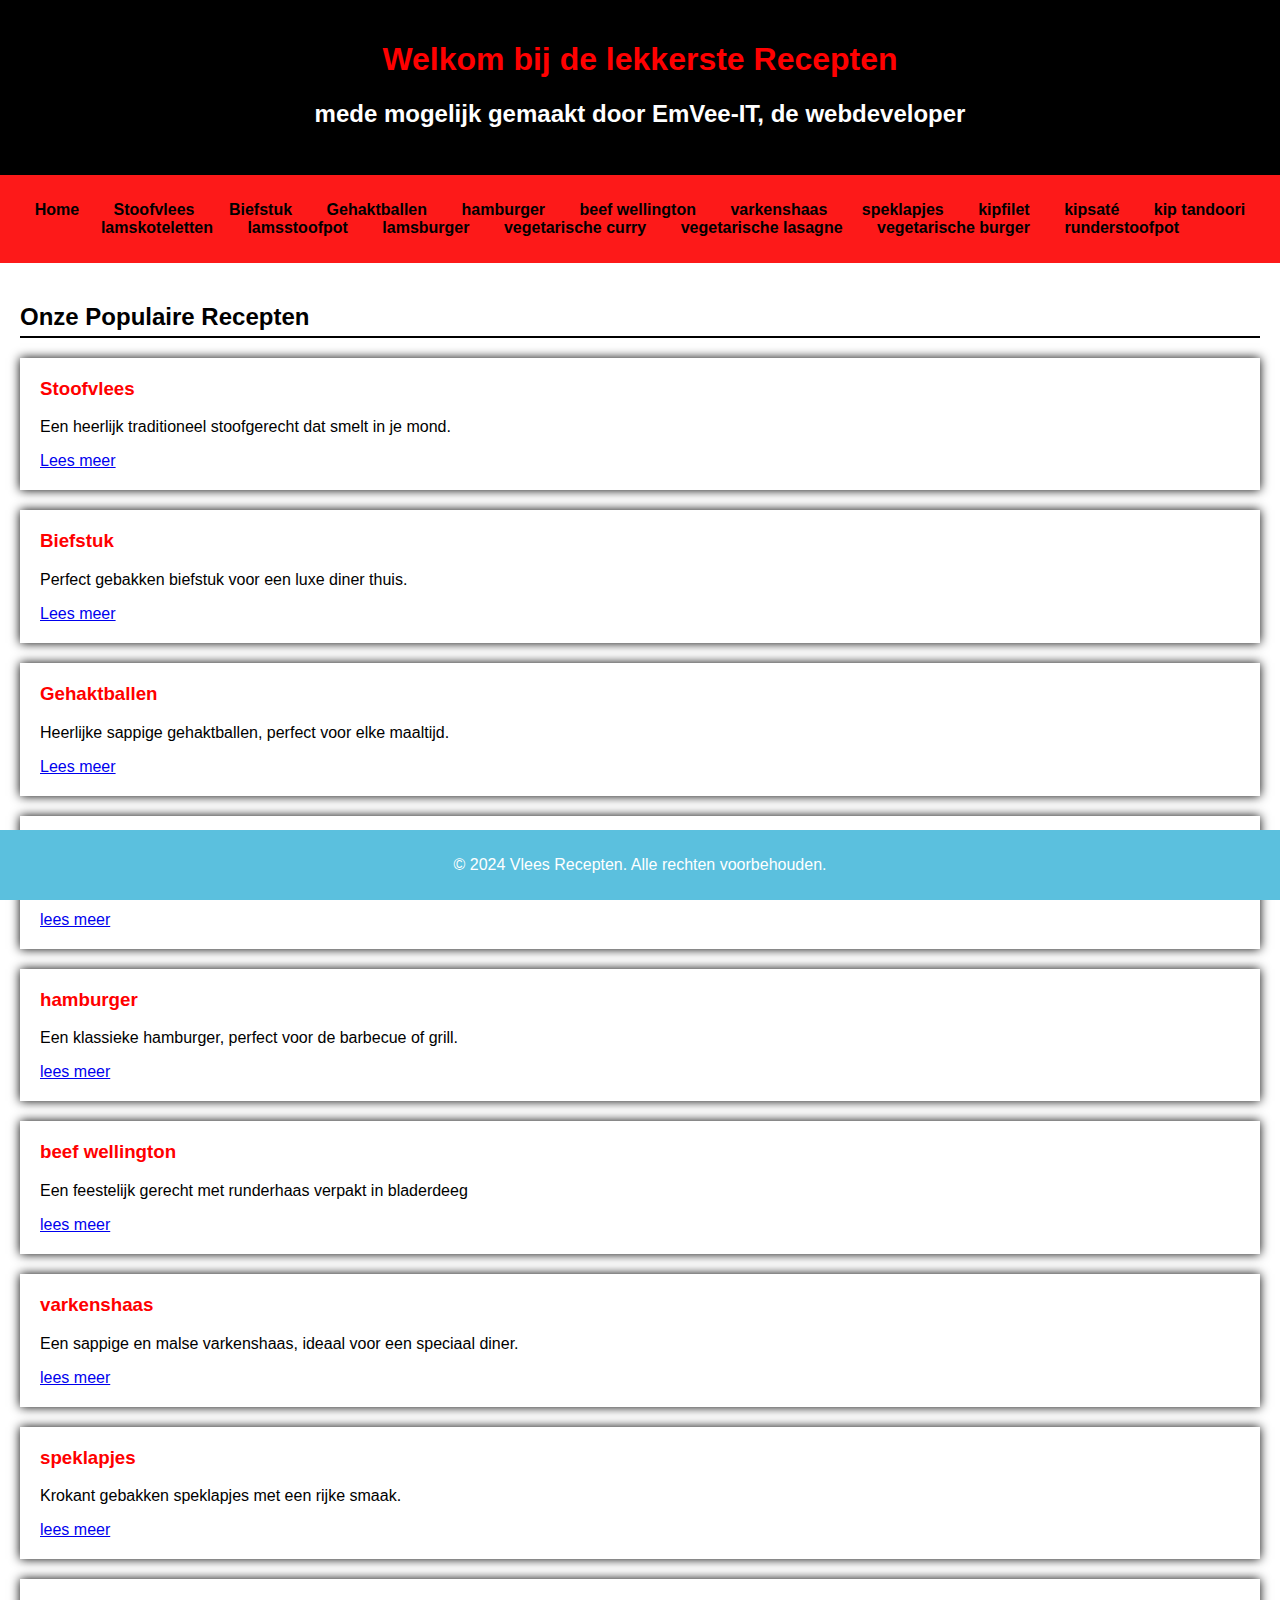
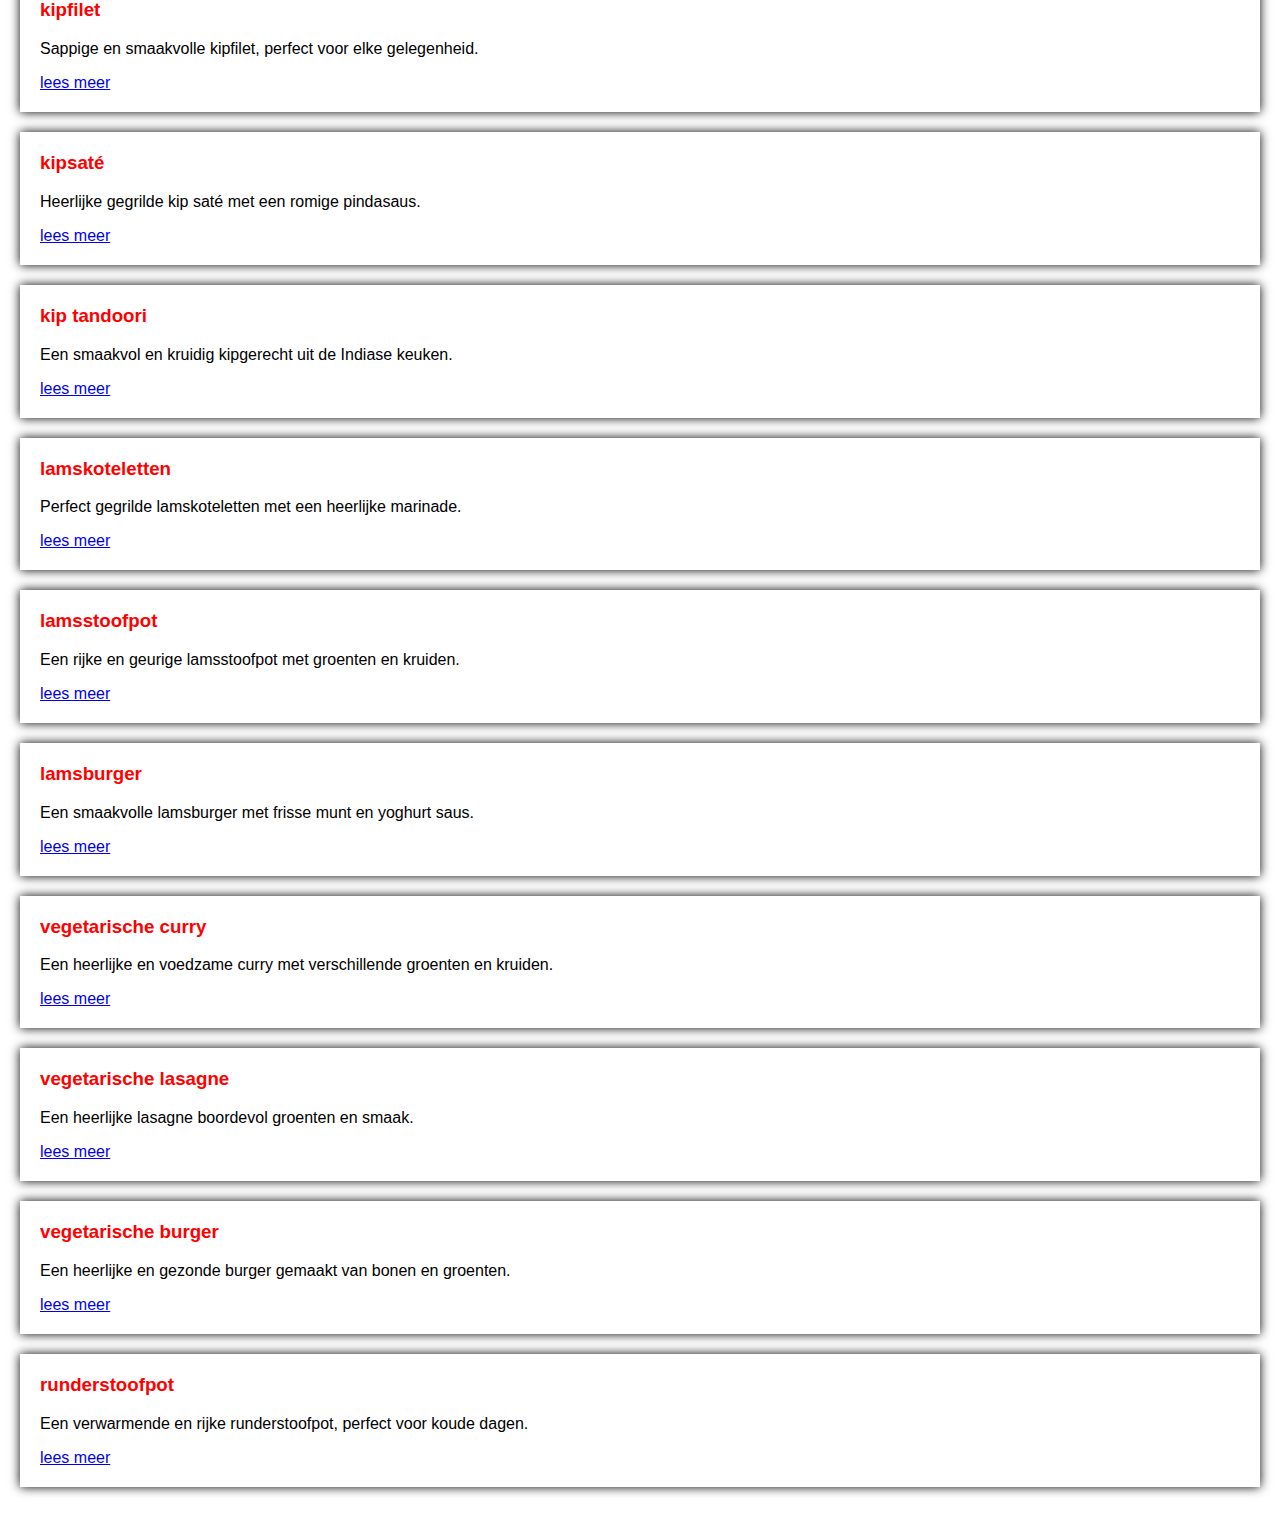
<file: index.html>
<!DOCTYPE html>
<html lang="nl">
<head>
    <meta charset="UTF-8">
    <meta name="viewport" content="width=device-width, initial-scale=1.0">
    <title>Vlees Recepten</title>
    <link rel="stylesheet" href="styles.css">
</head>
<body>
    <header>
        <h1>Welkom bij de lekkerste Recepten</h1>
        <h2>mede mogelijk gemaakt door EmVee-IT, de webdeveloper</h2>
    </header>
    <nav>
        <ul>
            <li><a href="index.html">Home</a></li>
            <li><a href="stoofvlees.html">Stoofvlees</a></li>
            <li><a href="biefstuk.html">Biefstuk</a></li>
            <li><a href="gehaktballen.html">Gehaktballen</a></li>
            <li><a href="hamburger.html">hamburger</a></li>
            <li><a href="beef wellington.html">beef wellington</a></li>
            <li><a href="varkenshaas.html">varkenshaas</a></li>
            <li><a href="speklapjes.html">speklapjes</a></li>
            <li><a href="kipfilet.html">kipfilet</a></li>
            <li><a href="kipsaté.html">kipsaté</a></li>
            <li><a href="kip tandoori.html">kip tandoori</a></li>
            <li><a href="lamskoteletten.html">lamskoteletten</a></li>
            <li><a href="lamsstoofpot.html">lamsstoofpot</a></li>
            <li><a href="lamsburger.html">lamsburger</a></li>
            <li><a href="vegetarische curry.html">vegetarische curry</a></li>
            <li><a href="vegetarische lasagne.html">vegetarische lasagne</a></li>
            <li><a href="vegetarische burger.html">vegetarische burger</a></li>
            <li><a href="runderstoofpot.html"> runderstoofpot</a></li>        
        </ul>
    </nav>
  <main>
        <section>
            <h2>Onze Populaire Recepten</h2>
            <article>
                <h3>Stoofvlees</h3>
                <p>Een heerlijk traditioneel stoofgerecht dat smelt in je mond.</p>
                <a href="stoofvlees.html">Lees meer</a>
            </article>
            <article>
                <h3>Biefstuk</h3>
                <p>Perfect gebakken biefstuk voor een luxe diner thuis.</p>
                <a href="biefstuk.html">Lees meer</a>
            </article>
            <article>
                <h3>Gehaktballen</h3>
                <p>Heerlijke sappige gehaktballen, perfect voor elke maaltijd.</p>
                <a href="gehaktballen.html">Lees meer</a>
            </article>
            <article>
                <h3>carpaccio</h3>
                <p>Een verfijnd voorgerecht van dun gesneden rauw rundvlees.</p>
                <a href="carpaccio.html">lees meer</a>  
            </article>
            <article>
                <h3>hamburger</h3>
                <p>Een klassieke hamburger, perfect voor de barbecue of grill.</p>
                <a href="hamburger.html">lees meer</a>
            </article>
            <article>
                <h3>beef wellington</h3>
                <p>Een feestelijk gerecht met runderhaas verpakt in bladerdeeg</p>
                <a href="beef wellington.html">lees meer</a>
            </article>
            <article>
                <h3>varkenshaas</h3>
                <p>Een sappige en malse varkenshaas, ideaal voor een speciaal diner.</p>
                <a href="varkenshaas.html">lees meer</a>
            </article>
            <article>
                <h3>speklapjes</h3>
                <p>Krokant gebakken speklapjes met een rijke smaak.</p>
                <a href="speklapjes.html">lees meer</a>
            </article>
            <article>
                <h3>kipfilet</h3>
                <p>Sappige en smaakvolle kipfilet, perfect voor elke gelegenheid.</p>
                <a href="kipfilet.html">lees meer</a>
            </article>
            <article>
                <h3>kipsaté</h3>
                <p>Heerlijke gegrilde kip saté met een romige pindasaus.</p>
                <a href="kipsaté.html">lees meer</a>
            </article>
            <article>
                <h3>kip tandoori</h3>
                <p>Een smaakvol en kruidig kipgerecht uit de Indiase keuken.</p>
                <a href="kip tandoori.html">lees meer</a>
            </article>
            <article>
                <h3>lamskoteletten</h3>
                <p>Perfect gegrilde lamskoteletten met een heerlijke marinade.</p>
                <a href="lamskoteletten.html">lees meer</a>
            </article>
            <article>
                <h3>lamsstoofpot</h3>
                <p>Een rijke en geurige lamsstoofpot met groenten en kruiden.</p>
                <a href="lamsstoofpot.html">lees meer</a>
            </article>
            <article>
                <h3>lamsburger</h3>
                <p>Een smaakvolle lamsburger met frisse munt en yoghurt saus.</p>
                <a href="lamsburger.html">lees meer</a>
            </article>
            <article>
                <h3>vegetarische curry</h3>
                <p>Een heerlijke en voedzame curry met verschillende groenten en kruiden.</p>
                <a href="vegetarische curry.html">lees meer</a>
            </article>
            <article>
                <h3>vegetarische lasagne</h3>
                <p>Een heerlijke lasagne boordevol groenten en smaak.</p>
                <a href="vegetarische lasagne.html">lees meer</a>
            </article>
            <article>
                <h3>vegetarische burger</h3>
                <p>Een heerlijke en gezonde burger gemaakt van bonen en groenten.</p>
                <a href="vegetarische burger.html">lees meer</a>
            </article>
            <article>
                <h3>runderstoofpot</h3>
                <p>Een verwarmende en rijke runderstoofpot, perfect voor koude dagen.</p>
                <a href="runderstoofpot.html">lees meer</a>
            </article>
        </section>
    </main>
    <footer>
        <p>&copy; 2024 Vlees Recepten. Alle rechten voorbehouden.</p>
    </footer>
</body>
</html>
<!DOCTYPE html>
<html lang="nl">
</file>
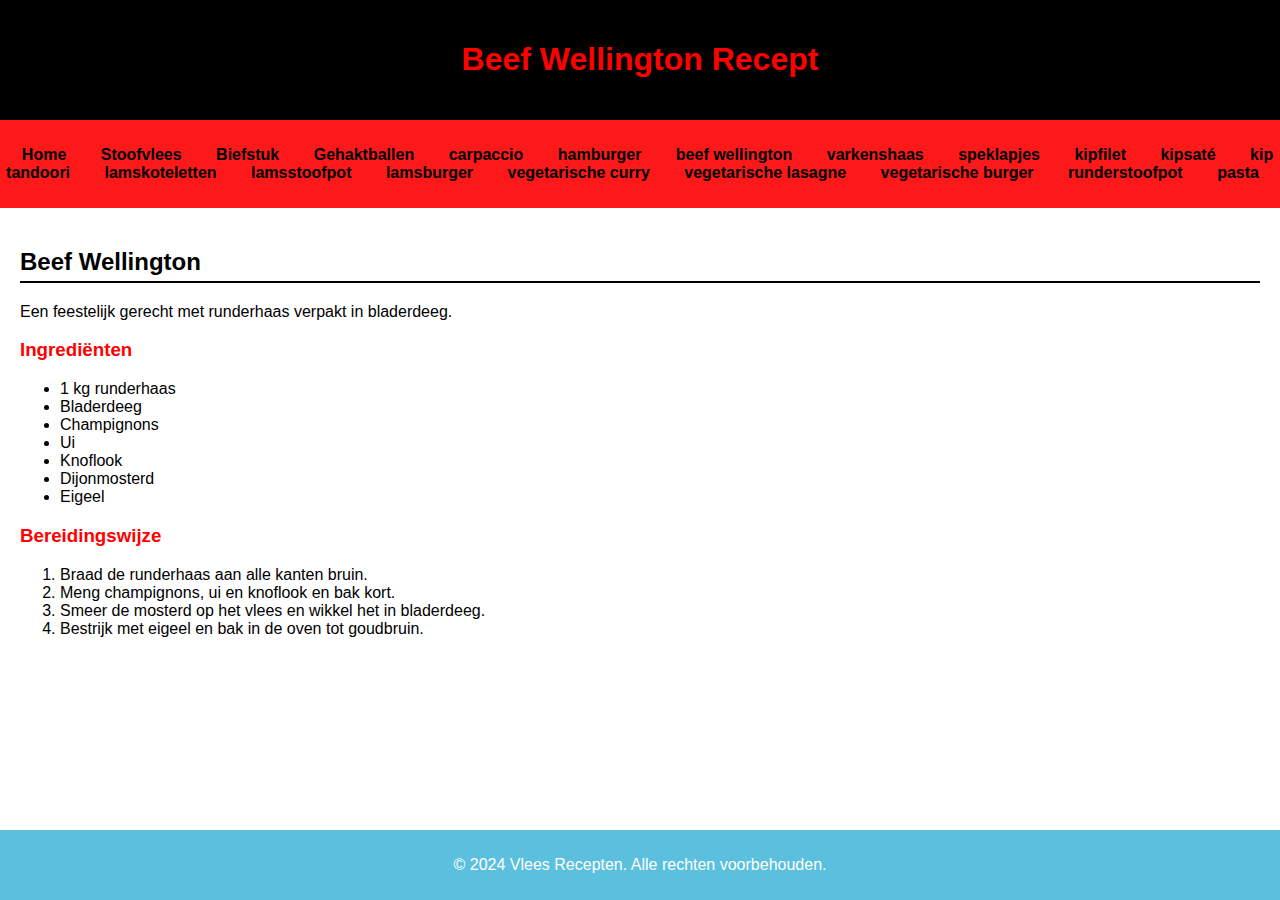
<file: beef wellington.html>
<!DOCTYPE html>
<html lang="nl">
<head>
    <meta charset="UTF-8">
    <meta name="viewport" content="width=device-width, initial-scale=1.0">
    <title>Beef Wellington Recept</title>
    <link rel="stylesheet" href="styles.css">
</head>
<body>
    <header>
        <h1>Beef Wellington Recept</h1>
    </header>
    <nav>
        <ul>
            <li><a href="index.html">Home</a></li>
            <li><a href="stoofvlees.html">Stoofvlees</a></li>
            <li><a href="biefstuk.html">Biefstuk</a></li>
            <li><a href="gehaktballen.html">Gehaktballen</a></li>
            <li><a href="carpaccio.html">carpaccio</a></li>
            <li><a href="hamburger.html">hamburger</a></li>
            <li><a href="beef wellington.html">beef wellington</a></li>
            <li><a href="varkenshaas.html">varkenshaas</a></li>
            <li><a href="speklapjes.html">speklapjes</a></li>
            <li><a href="kipfilet.html">kipfilet</a></li>
            <li><a href="kipsaté.html">kipsaté</a></li>
            <li><a href="kip tandoori.html">kip tandoori</a></li>
            <li><a href="lamskoteletten.html">lamskoteletten</a></li>
            <li><a href="lamsstoofpot.html">lamsstoofpot</a></li>
            <li><a href="lamsburger.html">lamsburger</a></li>
            <li><a href="vegetarische curry.html">vegetarische curry</a></li>
            <li><a href="vegetarische lasagne.html">vegetarische lasagne</a></li>
            <li><a href="vegetarische burger.html">vegetarische burger</a></li>
            <li><a href="runderstoofpot.html"> runderstoofpot</a></li>
            <li><a href="pasta.html"> pasta</a></li>
        </ul>
    </nav>
    <main>
        <section>
            <h2>Beef Wellington</h2>
            <p>Een feestelijk gerecht met runderhaas verpakt in bladerdeeg.</p>
            <h3>Ingrediënten</h3>
            <ul>
                <li>1 kg runderhaas</li>
                <li>Bladerdeeg</li>
                <li>Champignons</li>
                <li>Ui</li>
                <li>Knoflook</li>
                <li>Dijonmosterd</li>
                <li>Eigeel</li>
            </ul>
            <h3>Bereidingswijze</h3>
            <ol>
                <li>Braad de runderhaas aan alle kanten bruin.</li>
                <li>Meng champignons, ui en knoflook en bak kort.</li>
                <li>Smeer de mosterd op het vlees en wikkel het in bladerdeeg.</li>
                <li>Bestrijk met eigeel en bak in de oven tot goudbruin.</li>
            </ol>
        </section>
    </main>
    <footer>
        <p>&copy; 2024 Vlees Recepten. Alle rechten voorbehouden.</p>
    </footer>
</body>
</html>
</file>
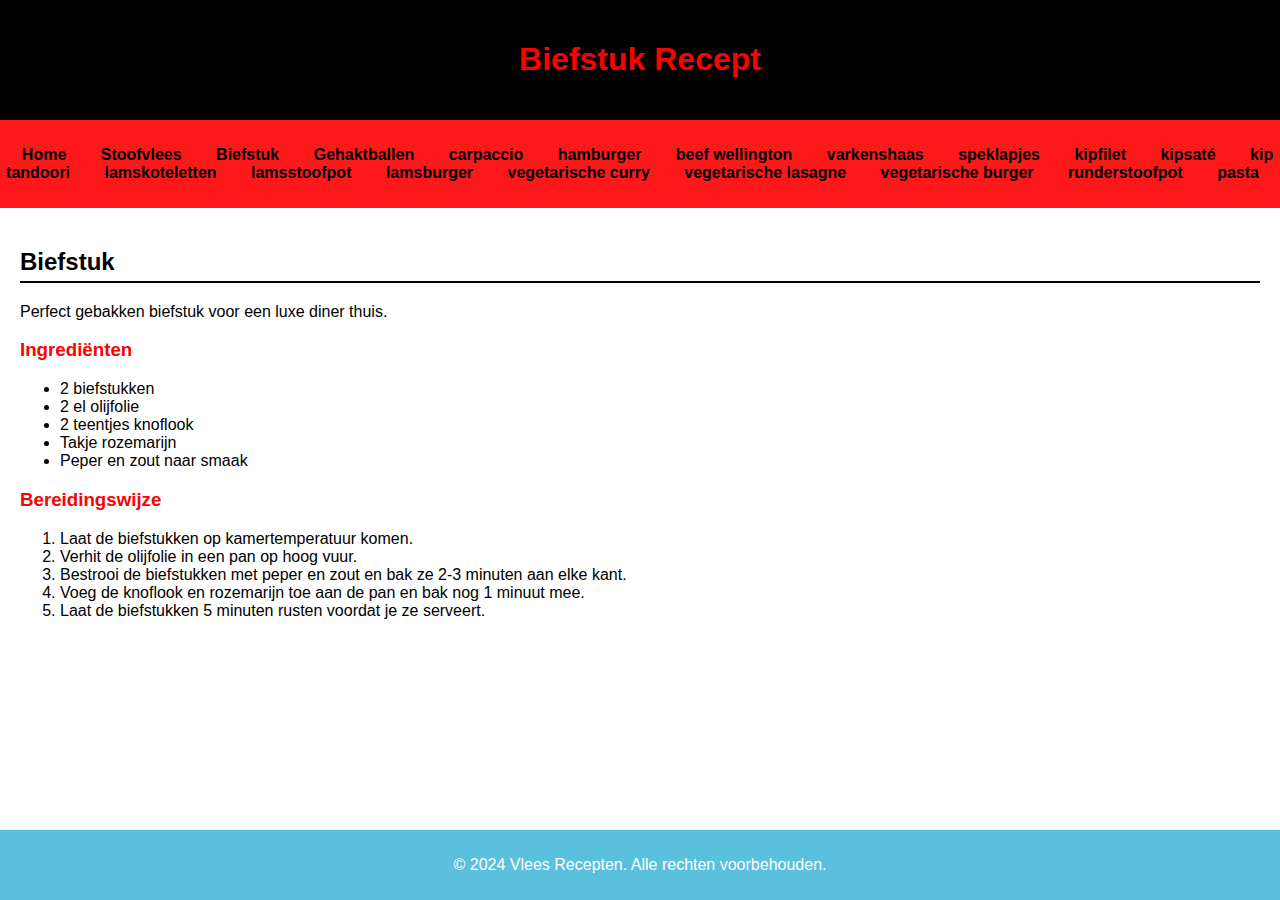
<file: biefstuk.html>
<!DOCTYPE html>
<html lang="nl">
<head>
    <meta charset="UTF-8">
    <meta name="viewport" content="width=device-width, initial-scale=1.0">
    <title>Biefstuk Recept</title>
    <link rel="stylesheet" href="styles.css">
</head>
<body>
    <header>
        <h1>Biefstuk Recept</h1>
    </header>
    <nav>
        <ul>
            <li><a href="index.html">Home</a></li>
            <li><a href="stoofvlees.html">Stoofvlees</a></li>
            <li><a href="biefstuk.html">Biefstuk</a></li>
            <li><a href="gehaktballen.html">Gehaktballen</a></li>
            <li><a href="carpaccio.html">carpaccio</a></li>
            <li><a href="hamburger.html">hamburger</a></li>
            <li><a href="beef wellington.html">beef wellington</a></li>
            <li><a href="varkenshaas.html">varkenshaas</a></li>
            <li><a href="speklapjes.html">speklapjes</a></li>
            <li><a href="kipfilet.html">kipfilet</a></li>
            <li><a href="kipsaté.html">kipsaté</a></li>
            <li><a href="kip tandoori.html">kip tandoori</a></li>
            <li><a href="lamskoteletten.html">lamskoteletten</a></li>
            <li><a href="lamsstoofpot.html">lamsstoofpot</a></li>
            <li><a href="lamsburger.html">lamsburger</a></li>
            <li><a href="vegetarische curry.html">vegetarische curry</a></li>
            <li><a href="vegetarische lasagne.html">vegetarische lasagne</a></li>
            <li><a href="vegetarische burger.html">vegetarische burger</a></li>
            <li><a href="runderstoofpot.html"> runderstoofpot</a></li>
            <li><a href="pasta.html"> pasta</a></li>
        </ul>
    </nav>
    <main>
        <section>
            <h2>Biefstuk</h2>
            <p>Perfect gebakken biefstuk voor een luxe diner thuis.</p>
            <h3>Ingrediënten</h3>
            <ul>
                <li>2 biefstukken</li> 
                <li>2 el olijfolie</li>
                <li>2 teentjes knoflook</li>
                <li>Takje rozemarijn</li>
                <li>Peper en zout naar smaak</li>
            </ul>
            <h3>Bereidingswijze</h3>
            <ol>
                <li>Laat de biefstukken op kamertemperatuur komen.</li>
                <li>Verhit de olijfolie in een pan op hoog vuur.</li>
                <li>Bestrooi de biefstukken met peper en zout en bak ze 2-3 minuten aan elke kant.</li>
                <li>Voeg de knoflook en rozemarijn toe aan de pan en bak nog 1 minuut mee.</li>
                <li>Laat de biefstukken 5 minuten rusten voordat je ze serveert.</li>
            </ol>
        </section>
    </main>
    <footer>
        <p>&copy; 2024 Vlees Recepten. Alle rechten voorbehouden.</p>
    </footer>
</body>
</html>
</file>
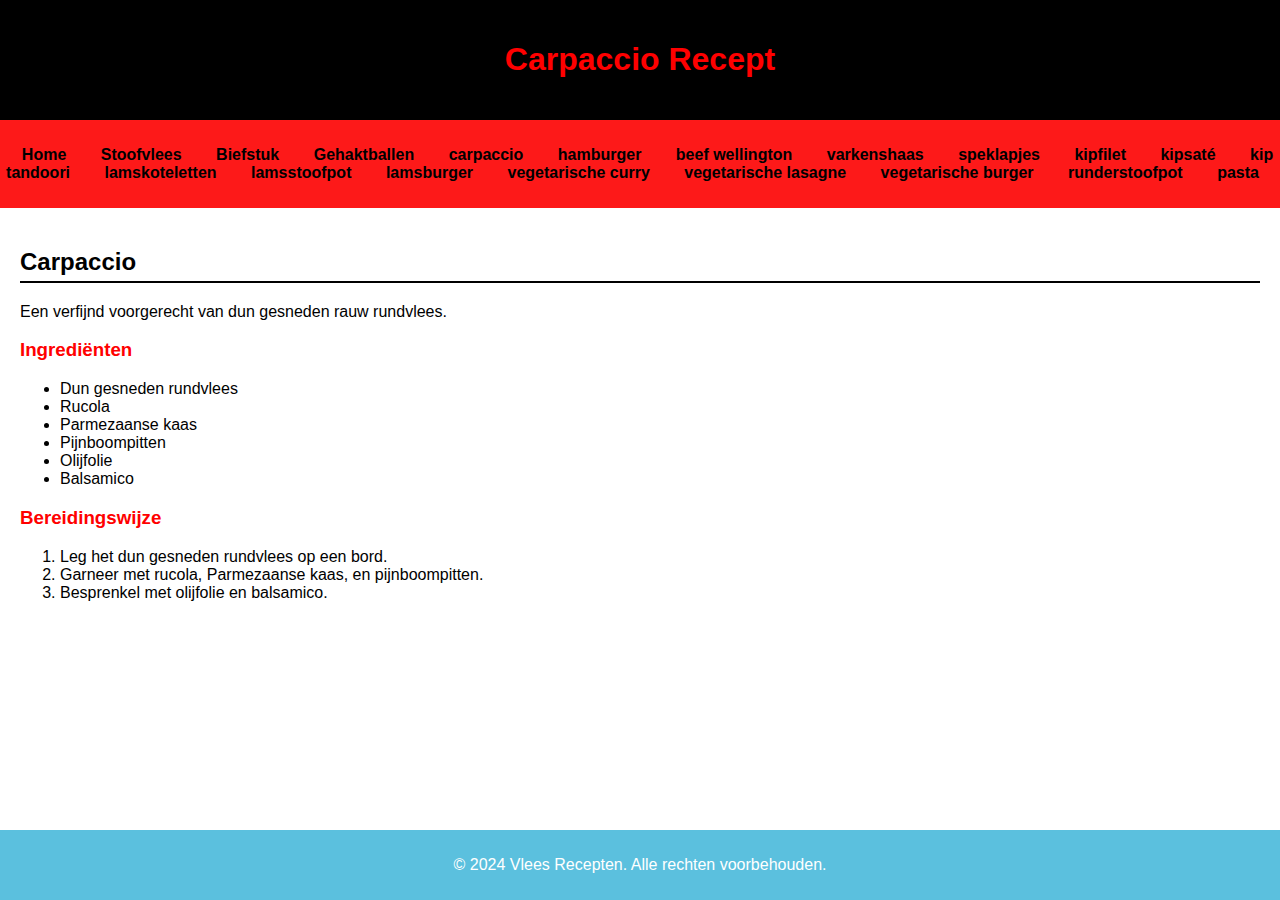
<file: carpaccio.html>
<!DOCTYPE html>
<html lang="nl">
<head>
    <meta charset="UTF-8">
    <meta name="viewport" content="width=device-width, initial-scale=1.0">
    <title>Carpaccio Recept</title>
    <link rel="stylesheet" href="styles.css">
</head>
<body>
    <header>
        <h1>Carpaccio Recept</h1>
    </header>
    <nav>
        <ul>
            <li><a href="index.html">Home</a></li>
            <li><a href="stoofvlees.html">Stoofvlees</a></li>
            <li><a href="biefstuk.html">Biefstuk</a></li>
            <li><a href="gehaktballen.html">Gehaktballen</a></li>
            <li><a href="carpaccio.html">carpaccio</a></li>
            <li><a href="hamburger.html">hamburger</a></li>
            <li><a href="beef wellington.html">beef wellington</a></li>
            <li><a href="varkenshaas.html">varkenshaas</a></li>
            <li><a href="speklapjes.html">speklapjes</a></li>
            <li><a href="kipfilet.html">kipfilet</a></li>
            <li><a href="kipsaté.html">kipsaté</a></li>
            <li><a href="kip tandoori.html">kip tandoori</a></li>
            <li><a href="lamskoteletten.html">lamskoteletten</a></li>
            <li><a href="lamsstoofpot.html">lamsstoofpot</a></li>
            <li><a href="lamsburger.html">lamsburger</a></li>
            <li><a href="vegetarische curry.html">vegetarische curry</a></li>
            <li><a href="vegetarische lasagne.html">vegetarische lasagne</a></li>
            <li><a href="vegetarische burger.html">vegetarische burger</a></li>
            <li><a href="runderstoofpot.html"> runderstoofpot</a></li>
            <li><a href="pasta.html"> pasta</a></li>
        </ul>
    </nav>
    <main>
        <section>
            <h2>Carpaccio</h2>
            <p>Een verfijnd voorgerecht van dun gesneden rauw rundvlees.</p>
            <h3>Ingrediënten</h3>
            <ul>
                <li>Dun gesneden rundvlees</li>
                <li>Rucola</li>
                <li>Parmezaanse kaas</li>
                <li>Pijnboompitten</li>
                <li>Olijfolie</li>
                <li>Balsamico</li>
            </ul>
            <h3>Bereidingswijze</h3>
            <ol>
                <li>Leg het dun gesneden rundvlees op een bord.</li>
                <li>Garneer met rucola, Parmezaanse kaas, en pijnboompitten.</li>
                <li>Besprenkel met olijfolie en balsamico.</li>
            </ol>
        </section>
    </main>
    <footer>
        <p>&copy; 2024 Vlees Recepten. Alle rechten voorbehouden.</p>
    </footer>
</body>
</html>
</file>
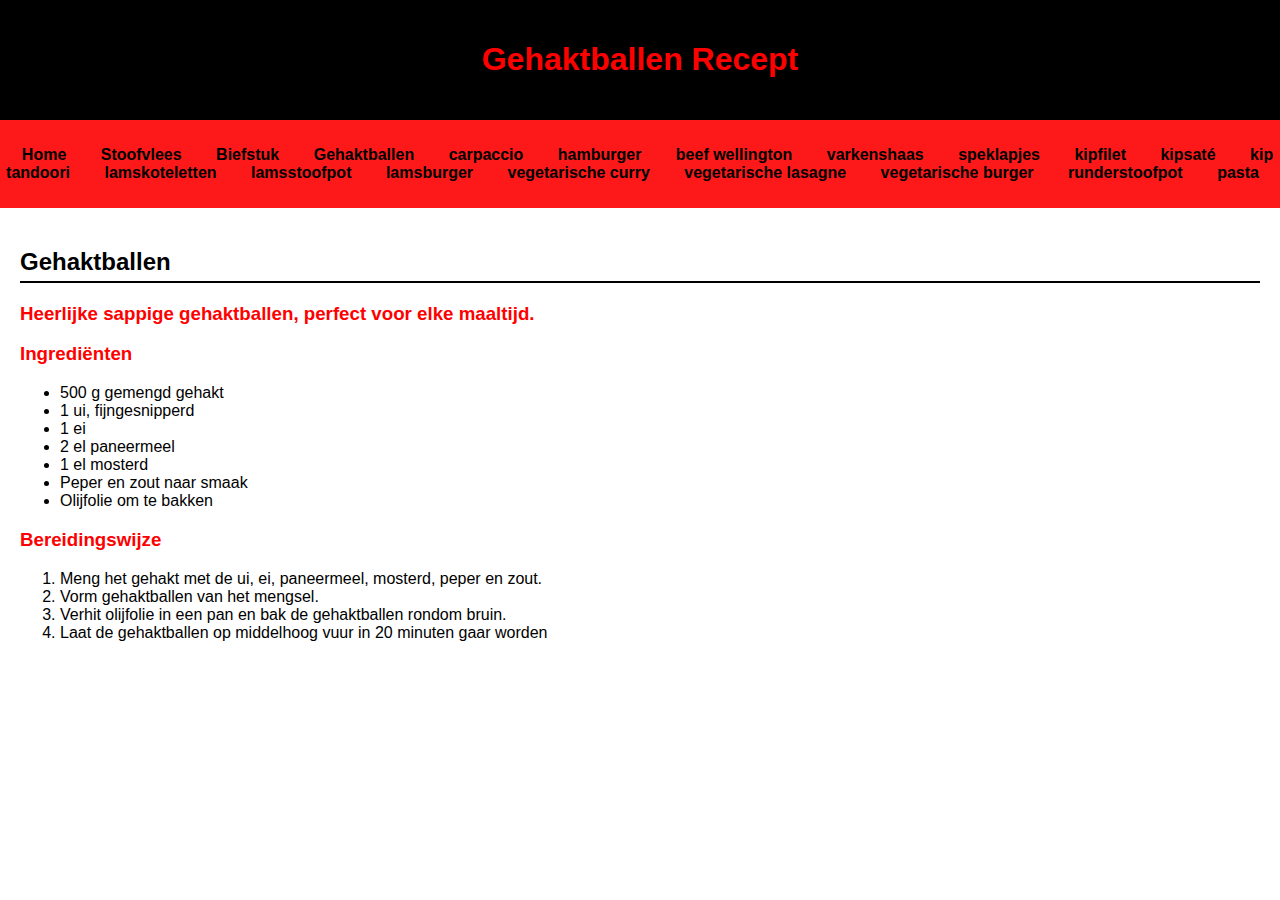
<file: gehaktballen.html>
<!DOCTYPE html>
<html lang="nl">
<head>
    <meta charset="UTF-8">
    <meta name="viewport" content="width=device-width, initial-scale=1.0">
    <title>Gehaktballen Recept</title>
    <link rel="stylesheet" href="styles.css">
</head>
<body>
    <header>
        <h1>Gehaktballen Recept</h1>
    </header>
    <nav>
        <ul>
            <li><a href="index.html">Home</a></li>
            <li><a href="stoofvlees.html">Stoofvlees</a></li>
            <li><a href="biefstuk.html">Biefstuk</a></li>
            <li><a href="gehaktballen.html">Gehaktballen</a></li>
            <li><a href="carpaccio.html">carpaccio</a></li>
            <li><a href="hamburger.html">hamburger</a></li>
            <li><a href="beef wellington.html">beef wellington</a></li>
            <li><a href="varkenshaas.html">varkenshaas</a></li>
            <li><a href="speklapjes.html">speklapjes</a></li>
            <li><a href="kipfilet.html">kipfilet</a></li>
            <li><a href="kipsaté.html">kipsaté</a></li>
            <li><a href="kip tandoori.html">kip tandoori</a></li>
            <li><a href="lamskoteletten.html">lamskoteletten</a></li>
            <li><a href="lamsstoofpot.html">lamsstoofpot</a></li>
            <li><a href="lamsburger.html">lamsburger</a></li>
            <li><a href="vegetarische curry.html">vegetarische curry</a></li>
            <li><a href="vegetarische lasagne.html">vegetarische lasagne</a></li>
            <li><a href="vegetarische burger.html">vegetarische burger</a></li>
            <li><a href="runderstoofpot.html"> runderstoofpot</a></li>
            <li><a href="pasta.html"> pasta</a></li>
        </ul>
    </nav>
    <main>
        <section>
            <h2>Gehaktballen</h2>
            <h3>Heerlijke sappige gehaktballen, perfect voor elke maaltijd.</h3>
            <h3>Ingrediënten</h3>
            <ul>
                <li>500 g gemengd gehakt</li>
                <li>1 ui, fijngesnipperd</li>
                <li>1 ei</li>
                <li>2 el paneermeel</li>
                <li>1 el mosterd</li>
                <li>Peper en zout naar smaak</li>
                <li>Olijfolie om te bakken</li>
            </ul>
            <h3>Bereidingswijze</h3>
            <ol>
                <li>Meng het gehakt met de ui, ei, paneermeel, mosterd, peper en zout.</li>
                <li>Vorm gehaktballen van het mengsel.</li>
                <li>Verhit olijfolie in een pan en bak de gehaktballen rondom bruin.</li>
                <li>Laat de gehaktballen op middelhoog vuur in 20 minuten gaar worden
</file>
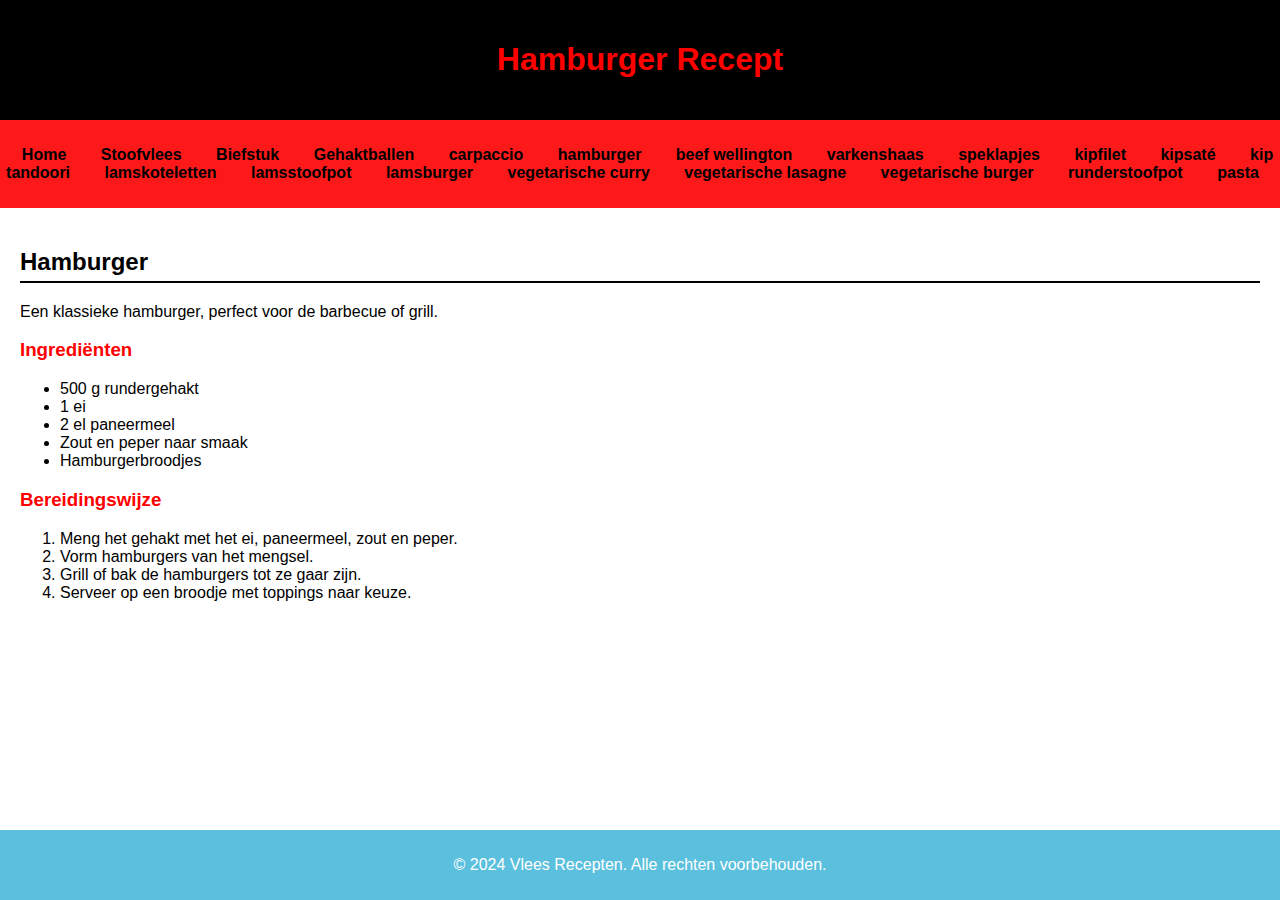
<file: hamburger.html>
<!DOCTYPE html>
<html lang="nl">
<head>
    <meta charset="UTF-8">
    <meta name="viewport" content="width=device-width, initial-scale=1.0">
    <title>Hamburger Recept</title>
    <link rel="stylesheet" href="styles.css">
</head>
<body>
    <header>
        <h1>Hamburger Recept</h1>
    </header>
    <nav>
        <ul>
            <li><a href="index.html">Home</a></li>
            <li><a href="stoofvlees.html">Stoofvlees</a></li>
            <li><a href="biefstuk.html">Biefstuk</a></li>
            <li><a href="gehaktballen.html">Gehaktballen</a></li>
            <li><a href="carpaccio.html">carpaccio</a></li>
            <li><a href="hamburger.html">hamburger</a></li>
            <li><a href="beef wellington.html">beef wellington</a></li>
            <li><a href="varkenshaas.html">varkenshaas</a></li>
            <li><a href="speklapjes.html">speklapjes</a></li>
            <li><a href="kipfilet.html">kipfilet</a></li>
            <li><a href="kipsaté.html">kipsaté</a></li>
            <li><a href="kip tandoori.html">kip tandoori</a></li>
            <li><a href="lamskoteletten.html">lamskoteletten</a></li>
            <li><a href="lamsstoofpot.html">lamsstoofpot</a></li>
            <li><a href="lamsburger.html">lamsburger</a></li>
            <li><a href="vegetarische curry.html">vegetarische curry</a></li>
            <li><a href="vegetarische lasagne.html">vegetarische lasagne</a></li>
            <li><a href="vegetarische burger.html">vegetarische burger</a></li>
            <li><a href="runderstoofpot.html"> runderstoofpot</a></li>  
            <li><a href="pasta.html"> pasta</a></li>
        </ul>
    </nav>
    <main>
        <section>
            <h2>Hamburger</h2>
            <p>Een klassieke hamburger, perfect voor de barbecue of grill.</p>
            <h3>Ingrediënten</h3>
            <ul>
                <li>500 g rundergehakt</li>
                <li>1 ei</li>
                <li>2 el paneermeel</li>
                <li>Zout en peper naar smaak</li>
                <li>Hamburgerbroodjes</li>
            </ul>
            <h3>Bereidingswijze</h3>
            <ol>
                <li>Meng het gehakt met het ei, paneermeel, zout en peper.</li>
                <li>Vorm hamburgers van het mengsel.</li>
                <li>Grill of bak de hamburgers tot ze gaar zijn.</li>
                <li>Serveer op een broodje met toppings naar keuze.</li>
            </ol>
        </section>
    </main>
    <footer>
        <p>&copy; 2024 Vlees Recepten. Alle rechten voorbehouden.</p>
    </footer>
</body>
</html>
</file>
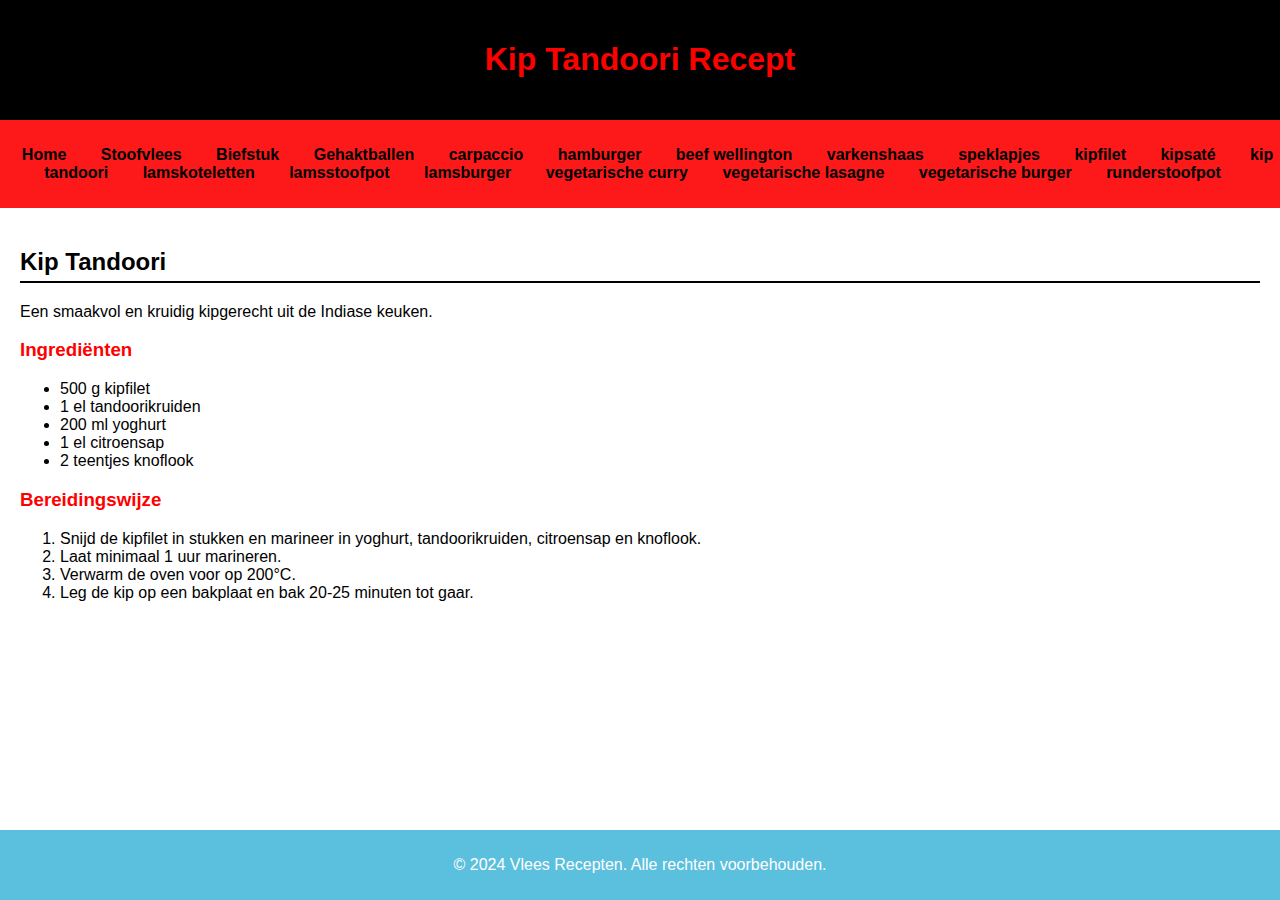
<file: kip tandoori.html>
<!DOCTYPE html>
<html lang="nl">
<head>
    <meta charset="UTF-8">
    <meta name="viewport" content="width=device-width, initial-scale=1.0">
    <title>Kip Tandoori Recept</title>
    <link rel="stylesheet" href="styles.css">
</head>
<body>
    <header>
        <h1>Kip Tandoori Recept</h1>
    </header>
    <nav>
        <ul>
            <li><a href="index.html">Home</a></li>
            <li><a href="stoofvlees.html">Stoofvlees</a></li>
            <li><a href="biefstuk.html">Biefstuk</a></li>
            <li><a href="gehaktballen.html">Gehaktballen</a></li>
            <li><a href="carpaccio.html">carpaccio</a></li>
            <li><a href="hamburger.html">hamburger</a></li>
            <li><a href="beef wellington.html">beef wellington</a></li>
            <li><a href="varkenshaas.html">varkenshaas</a></li>
            <li><a href="speklapjes.html">speklapjes</a></li>
            <li><a href="kipfilet.html">kipfilet</a></li>
            <li><a href="kipsaté.html">kipsaté</a></li>
            <li><a href="kip tandoori.html">kip tandoori</a></li>
            <li><a href="lamskoteletten.html">lamskoteletten</a></li>
            <li><a href="lamsstoofpot.html">lamsstoofpot</a></li>
            <li><a href="lamsburger.html">lamsburger</a></li>
            <li><a href="vegetarische curry.html">vegetarische curry</a></li>
            <li><a href="vegetarische lasagne.html">vegetarische lasagne</a></li>
            <li><a href="vegetarische burger.html">vegetarische burger</a></li>
            <li><a href="runderstoofpot.html"> runderstoofpot</a></li>       
        </ul>
    </nav>
    <main>
        <section>
            <h2>Kip Tandoori</h2>
            <p>Een smaakvol en kruidig kipgerecht uit de Indiase keuken.</p>
            <h3>Ingrediënten</h3>
            <ul>
                <li>500 g kipfilet</li>
                <li>1 el tandoorikruiden</li>
                <li>200 ml yoghurt</li>
                <li>1 el citroensap</li>
                <li>2 teentjes knoflook</li>
            </ul>
            <h3>Bereidingswijze</h3>
            <ol>
                <li>Snijd de kipfilet in stukken en marineer in yoghurt, tandoorikruiden, citroensap en knoflook.</li>
                <li>Laat minimaal 1 uur marineren.</li>
                <li>Verwarm de oven voor op 200°C.</li>
                <li>Leg de kip op een bakplaat en bak 20-25 minuten tot gaar.</li>
            </ol>
        </section>
    </main>
    <footer>
        <p>&copy; 2024 Vlees Recepten. Alle rechten voorbehouden.</p>
    </footer>
</body>
</html>
</file>
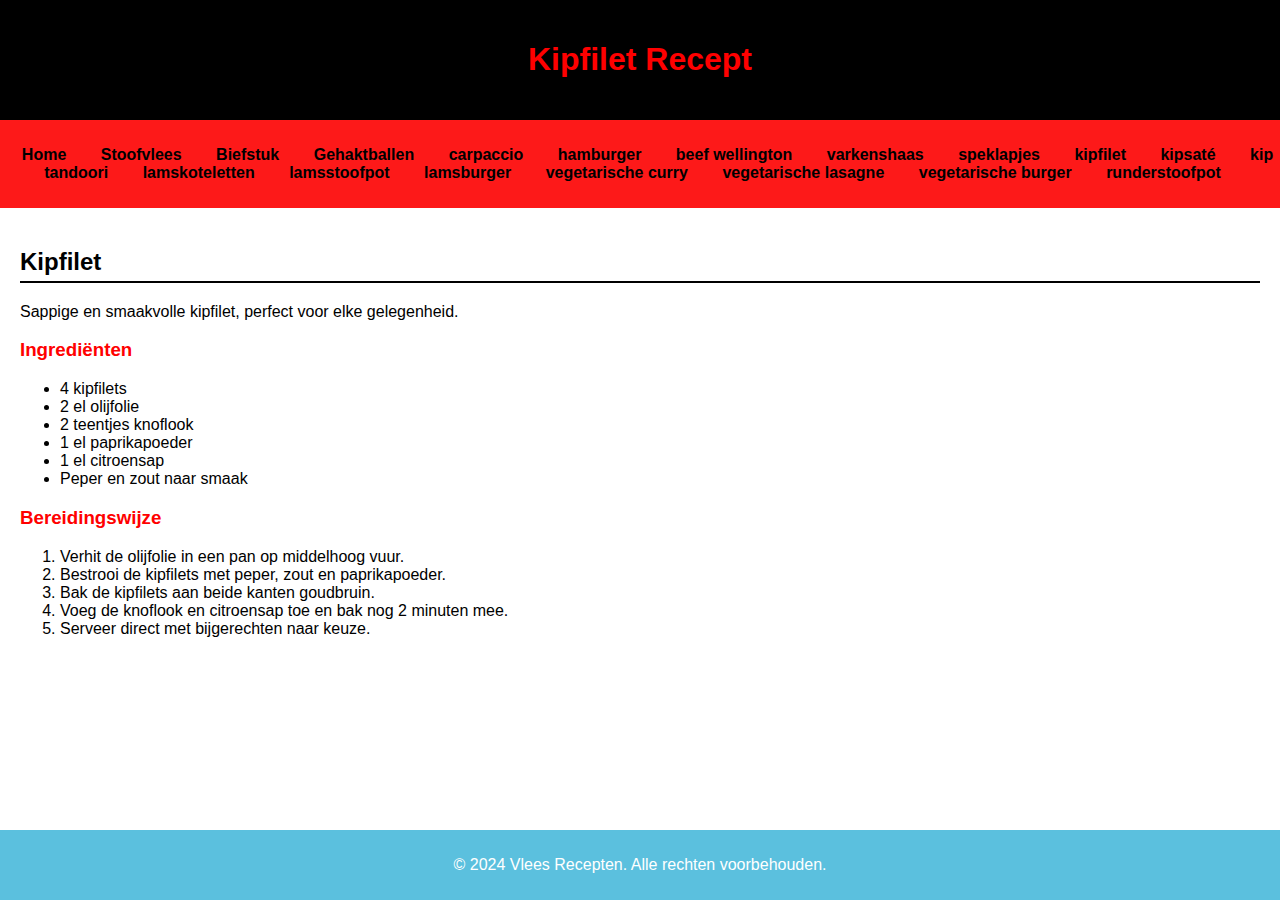
<file: kipfilet.html>
<!DOCTYPE html>
<html lang="nl">
<head>
    <meta charset="UTF-8">
    <meta name="viewport" content="width=device-width, initial-scale=1.0">
    <title>Kipfilet Recept</title>
    <link rel="stylesheet" href="styles.css">
</head>
<body>
    <header>
        <h1>Kipfilet Recept</h1>
    </header>
    <nav>
        <ul>
            <li><a href="index.html">Home</a></li>
            <li><a href="stoofvlees.html">Stoofvlees</a></li>
            <li><a href="biefstuk.html">Biefstuk</a></li>
            <li><a href="gehaktballen.html">Gehaktballen</a></li>
            <li><a href="carpaccio.html">carpaccio</a></li>
            <li><a href="hamburger.html">hamburger</a></li>
            <li><a href="beef wellington.html">beef wellington</a></li>
            <li><a href="varkenshaas.html">varkenshaas</a></li>
            <li><a href="speklapjes.html">speklapjes</a></li>
            <li><a href="kipfilet.html">kipfilet</a></li>
            <li><a href="kipsaté.html">kipsaté</a></li>
            <li><a href="kip tandoori.html">kip tandoori</a></li>
            <li><a href="lamskoteletten.html">lamskoteletten</a></li>
            <li><a href="lamsstoofpot.html">lamsstoofpot</a></li>
            <li><a href="lamsburger.html">lamsburger</a></li>
            <li><a href="vegetarische curry.html">vegetarische curry</a></li>
            <li><a href="vegetarische lasagne.html">vegetarische lasagne</a></li>
            <li><a href="vegetarische burger.html">vegetarische burger</a></li>
            <li><a href="runderstoofpot.html"> runderstoofpot</a></li>       
        </ul>
    </nav>
    <main>
        <section>
            <h2>Kipfilet</h2>
            <p>Sappige en smaakvolle kipfilet, perfect voor elke gelegenheid.</p>
            <h3>Ingrediënten</h3>
            <ul>
                <li>4 kipfilets</li>
                <li>2 el olijfolie</li>
                <li>2 teentjes knoflook</li>
                <li>1 el paprikapoeder</li>
                <li>1 el citroensap</li>
                <li>Peper en zout naar smaak</li>
            </ul>
            <h3>Bereidingswijze</h3>
            <ol>
                <li>Verhit de olijfolie in een pan op middelhoog vuur.</li>
                <li>Bestrooi de kipfilets met peper, zout en paprikapoeder.</li>
                <li>Bak de kipfilets aan beide kanten goudbruin.</li>
                <li>Voeg de knoflook en citroensap toe en bak nog 2 minuten mee.</li>
                <li>Serveer direct met bijgerechten naar keuze.</li>
            </ol>
        </section>
    </main>
    <footer>
        <p>&copy; 2024 Vlees Recepten. Alle rechten voorbehouden.</p>
    </footer>
</body>
</html>
</file>
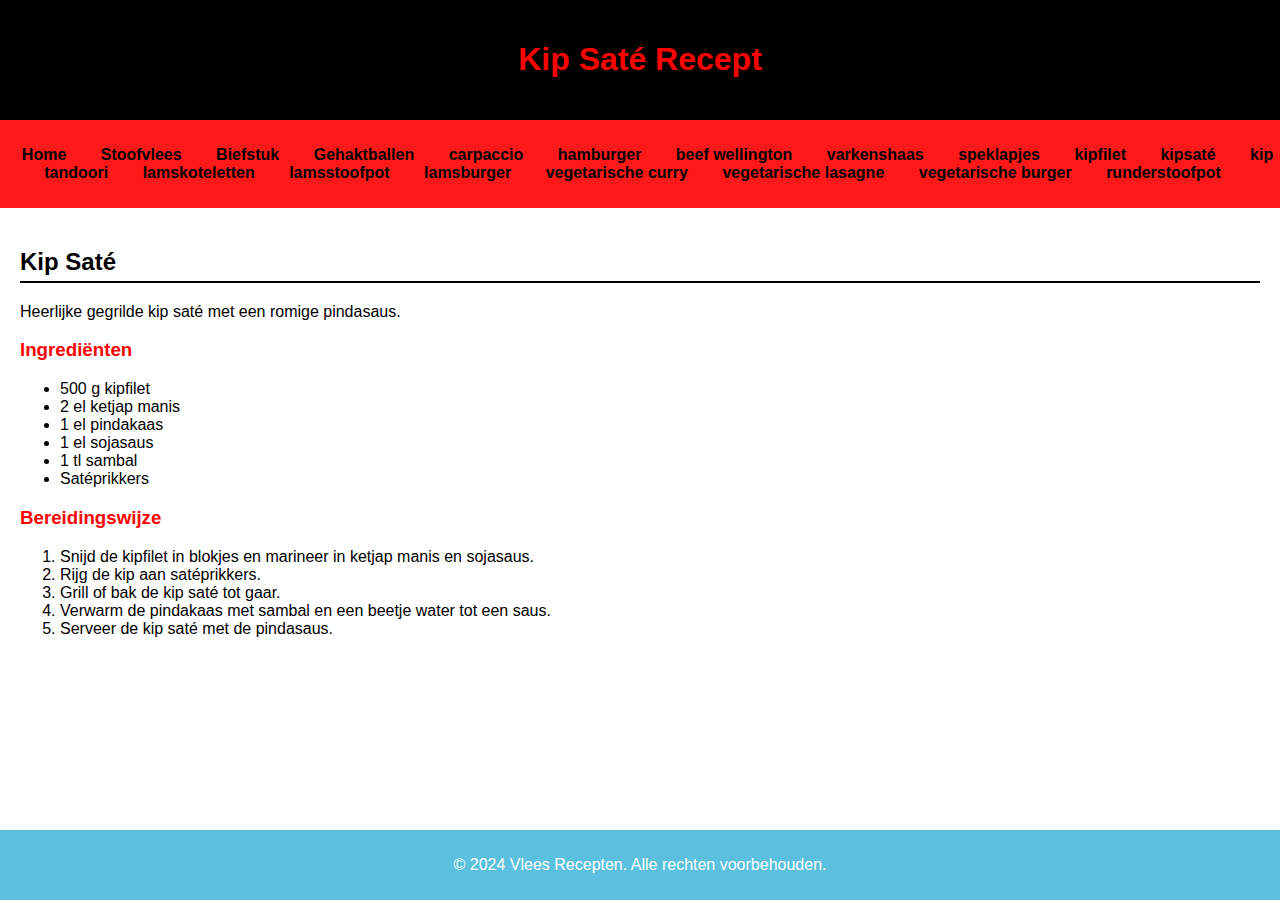
<file: kipsaté.html>
<!DOCTYPE html>
<html lang="nl">
<head>
    <meta charset="UTF-8">
    <meta name="viewport" content="width=device-width, initial-scale=1.0">
    <title>Kip Saté Recept</title>
    <link rel="stylesheet" href="styles.css">
</head>
<body>
    <header>
        <h1>Kip Saté Recept</h1>
    </header>
    <nav>
        <ul>
            <li><a href="index.html">Home</a></li>
            <li><a href="stoofvlees.html">Stoofvlees</a></li>
            <li><a href="biefstuk.html">Biefstuk</a></li>
            <li><a href="gehaktballen.html">Gehaktballen</a></li>
            <li><a href="carpaccio.html">carpaccio</a></li>
            <li><a href="hamburger.html">hamburger</a></li>
            <li><a href="beef wellington.html">beef wellington</a></li>
            <li><a href="varkenshaas.html">varkenshaas</a></li>
            <li><a href="speklapjes.html">speklapjes</a></li>
            <li><a href="kipfilet.html">kipfilet</a></li>
            <li><a href="kipsaté.html">kipsaté</a></li>
            <li><a href="kip tandoori.html">kip tandoori</a></li>
            <li><a href="lamskoteletten.html">lamskoteletten</a></li>
            <li><a href="lamsstoofpot.html">lamsstoofpot</a></li>
            <li><a href="lamsburger.html">lamsburger</a></li>
            <li><a href="vegetarische curry.html">vegetarische curry</a></li>
            <li><a href="vegetarische lasagne.html">vegetarische lasagne</a></li>
            <li><a href="vegetarische burger.html">vegetarische burger</a></li>
            <li><a href="runderstoofpot.html"> runderstoofpot</a></li>     
        </ul>
    </nav>
    <main>
        <section>
            <h2>Kip Saté</h2>
            <p>Heerlijke gegrilde kip saté met een romige pindasaus.</p>
            <h3>Ingrediënten</h3>
            <ul>
                <li>500 g kipfilet</li>
                <li>2 el ketjap manis</li>
                <li>1 el pindakaas</li>
                <li>1 el sojasaus</li>
                <li>1 tl sambal</li>
                <li>Satéprikkers</li>
            </ul>
            <h3>Bereidingswijze</h3>
            <ol>
                <li>Snijd de kipfilet in blokjes en marineer in ketjap manis en sojasaus.</li>
                <li>Rijg de kip aan satéprikkers.</li>
                <li>Grill of bak de kip saté tot gaar.</li>
                <li>Verwarm de pindakaas met sambal en een beetje water tot een saus.</li>
                <li>Serveer de kip saté met de pindasaus.</li>
            </ol>
        </section>
    </main>
    <footer>
        <p>&copy; 2024 Vlees Recepten. Alle rechten voorbehouden.</p>
    </footer>
</body>
</html>
</file>
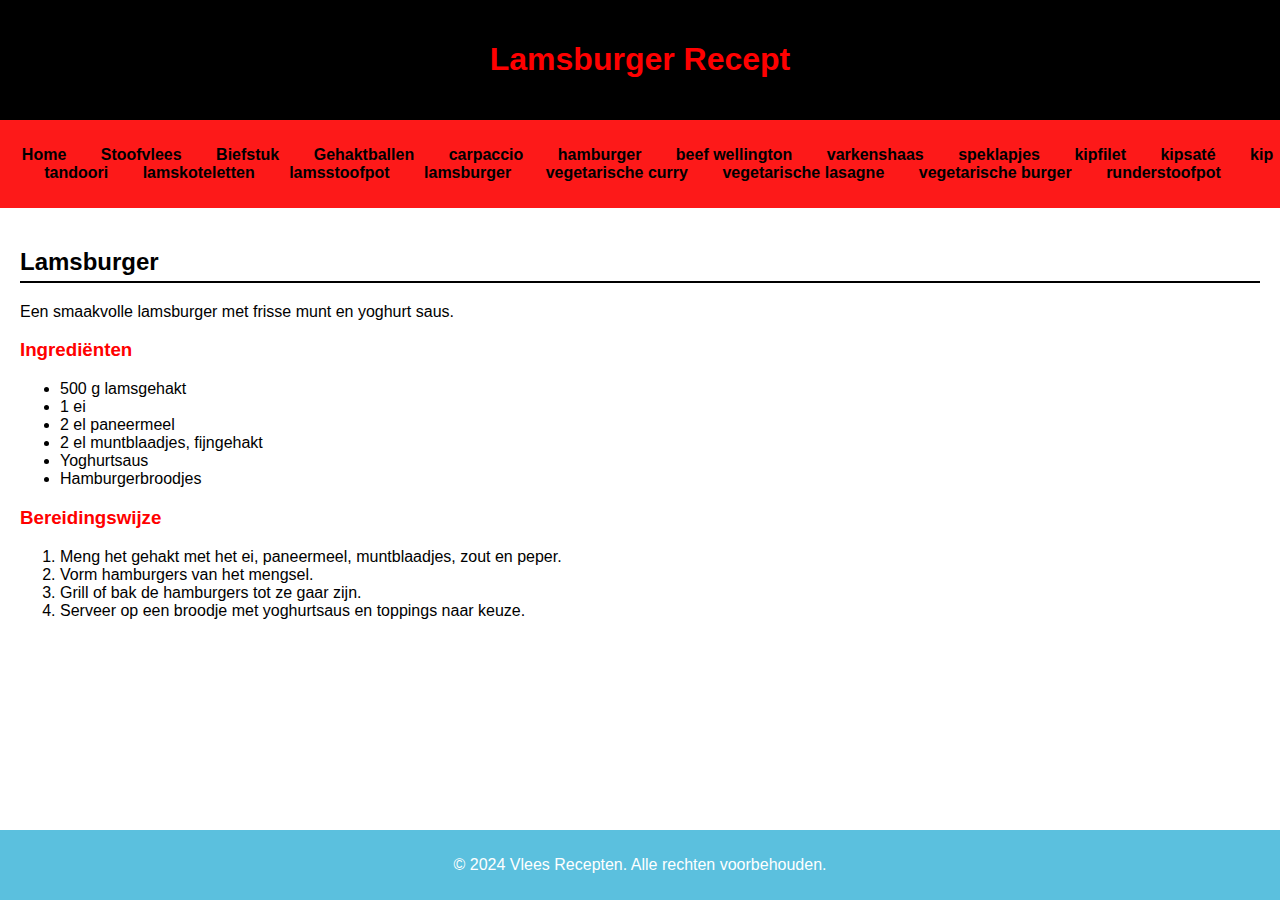
<file: lamsburger.html>
<!DOCTYPE html>
<html lang="nl">
<head>
    <meta charset="UTF-8">
    <meta name="viewport" content="width=device-width, initial-scale=1.0">
    <title>Lamsburger Recept</title>
    <link rel="stylesheet" href="styles.css">
</head>
<body>
    <header>
        <h1>Lamsburger Recept</h1>
    </header>
    <nav>
        <ul>
            <li><a href="index.html">Home</a></li>
            <li><a href="stoofvlees.html">Stoofvlees</a></li>
            <li><a href="biefstuk.html">Biefstuk</a></li>
            <li><a href="gehaktballen.html">Gehaktballen</a></li>
            <li><a href="carpaccio.html">carpaccio</a></li>
            <li><a href="hamburger.html">hamburger</a></li>
            <li><a href="beef wellington.html">beef wellington</a></li>
            <li><a href="varkenshaas.html">varkenshaas</a></li>
            <li><a href="speklapjes.html">speklapjes</a></li>
            <li><a href="kipfilet.html">kipfilet</a></li>
            <li><a href="kipsaté.html">kipsaté</a></li>
            <li><a href="kip tandoori.html">kip tandoori</a></li>
            <li><a href="lamskoteletten.html">lamskoteletten</a></li>
            <li><a href="lamsstoofpot.html">lamsstoofpot</a></li>
            <li><a href="lamsburger.html">lamsburger</a></li>
            <li><a href="vegetarische curry.html">vegetarische curry</a></li>
            <li><a href="vegetarische lasagne.html">vegetarische lasagne</a></li>
            <li><a href="vegetarische burger.html">vegetarische burger</a></li>
            <li><a href="runderstoofpot.html"> runderstoofpot</a></li>      
        </ul>
    </nav>
    <main>
        <section>
            <h2>Lamsburger</h2>
            <p>Een smaakvolle lamsburger met frisse munt en yoghurt saus.</p>
            <h3>Ingrediënten</h3>
            <ul>
                <li>500 g lamsgehakt</li>
                <li>1 ei</li>
                <li>2 el paneermeel</li>
                <li>2 el muntblaadjes, fijngehakt</li>
                <li>Yoghurtsaus</li>
                <li>Hamburgerbroodjes</li>
            </ul>
            <h3>Bereidingswijze</h3>
            <ol>
                <li>Meng het gehakt met het ei, paneermeel, muntblaadjes, zout en peper.</li>
                <li>Vorm hamburgers van het mengsel.</li>
                <li>Grill of bak de hamburgers tot ze gaar zijn.</li>
                <li>Serveer op een broodje met yoghurtsaus en toppings naar keuze.</li>
            </ol>
        </section>
    </main>
    <footer>
        <p>&copy; 2024 Vlees Recepten. Alle rechten voorbehouden.</p>
    </footer>
</body>
</html>
</file>
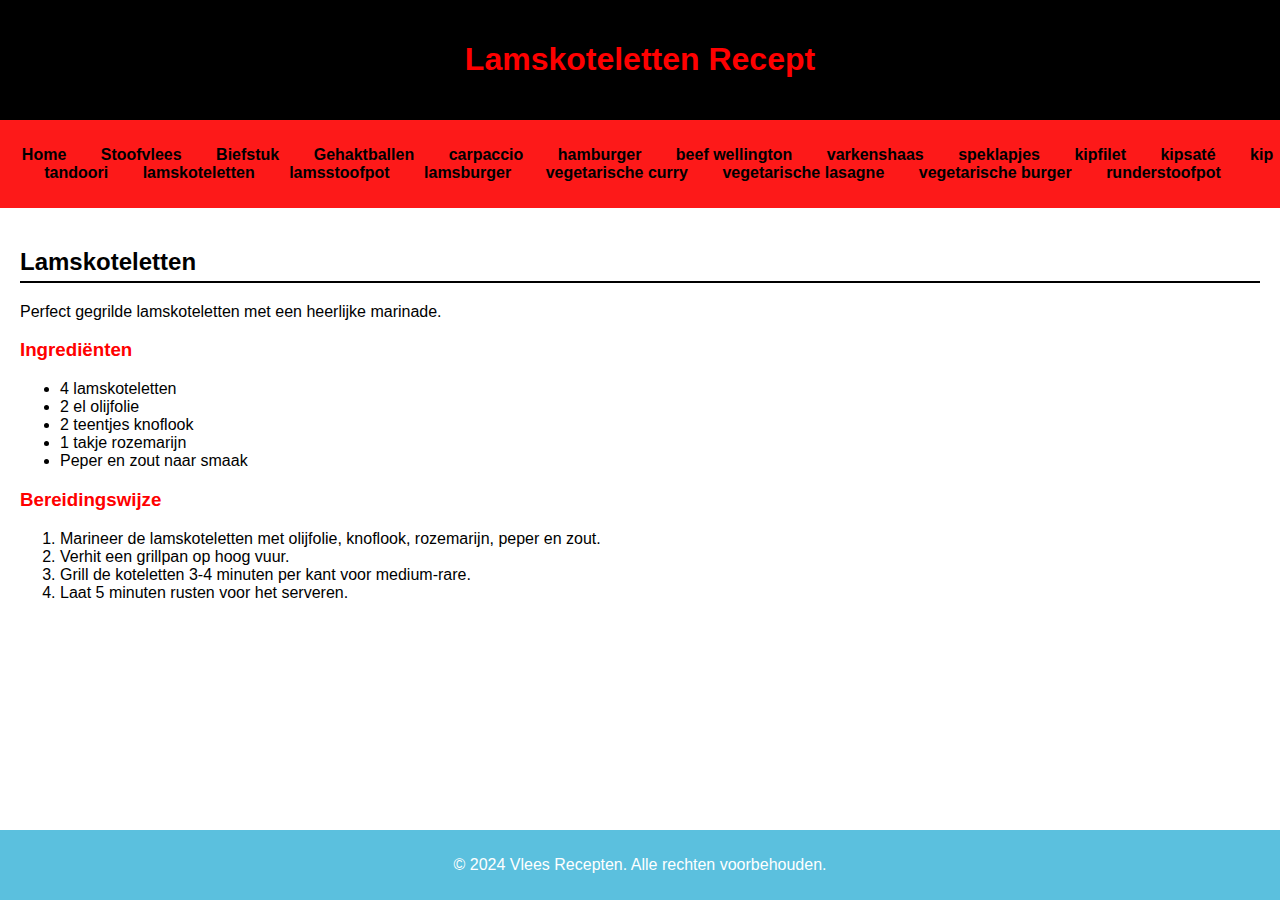
<file: lamskoteletten.html>
<!DOCTYPE html>
<html lang="nl">
<head>
    <meta charset="UTF-8">
    <meta name="viewport" content="width=device-width, initial-scale=1.0">
    <title>Lamskoteletten Recept</title>
    <link rel="stylesheet" href="styles.css">
</head>
<body>
    <header>
        <h1>Lamskoteletten Recept</h1>
    </header>
    <nav>
        <ul>
            <li><a href="index.html">Home</a></li>
            <li><a href="stoofvlees.html">Stoofvlees</a></li>
            <li><a href="biefstuk.html">Biefstuk</a></li>
            <li><a href="gehaktballen.html">Gehaktballen</a></li>
            <li><a href="carpaccio.html">carpaccio</a></li>
            <li><a href="hamburger.html">hamburger</a></li>
            <li><a href="beef wellington.html">beef wellington</a></li>
            <li><a href="varkenshaas.html">varkenshaas</a></li>
            <li><a href="speklapjes.html">speklapjes</a></li>
            <li><a href="kipfilet.html">kipfilet</a></li>
            <li><a href="kipsaté.html">kipsaté</a></li>
            <li><a href="kip tandoori.html">kip tandoori</a></li>
            <li><a href="lamskoteletten.html">lamskoteletten</a></li>
            <li><a href="lamsstoofpot.html">lamsstoofpot</a></li>
            <li><a href="lamsburger.html">lamsburger</a></li>
            <li><a href="vegetarische curry.html">vegetarische curry</a></li>
            <li><a href="vegetarische lasagne.html">vegetarische lasagne</a></li>
            <li><a href="vegetarische burger.html">vegetarische burger</a></li>
            <li><a href="runderstoofpot.html"> runderstoofpot</a></li>        
        </ul>
    </nav>
    <main>
        <section>
            <h2>Lamskoteletten</h2>
            <p>Perfect gegrilde lamskoteletten met een heerlijke marinade.</p>
            <h3>Ingrediënten</h3>
            <ul>
                <li>4 lamskoteletten</li>
                <li>2 el olijfolie</li>
                <li>2 teentjes knoflook</li>
                <li>1 takje rozemarijn</li>
                <li>Peper en zout naar smaak</li>
            </ul>
            <h3>Bereidingswijze</h3>
            <ol>
                <li>Marineer de lamskoteletten met olijfolie, knoflook, rozemarijn, peper en zout.</li>
                <li>Verhit een grillpan op hoog vuur.</li>
                <li>Grill de koteletten 3-4 minuten per kant voor medium-rare.</li>
                <li>Laat 5 minuten rusten voor het serveren.</li>
            </ol>
        </section>
    </main>
    <footer>
        <p>&copy; 2024 Vlees Recepten. Alle rechten voorbehouden.</p>
    </footer>
</body>
</html>
</file>
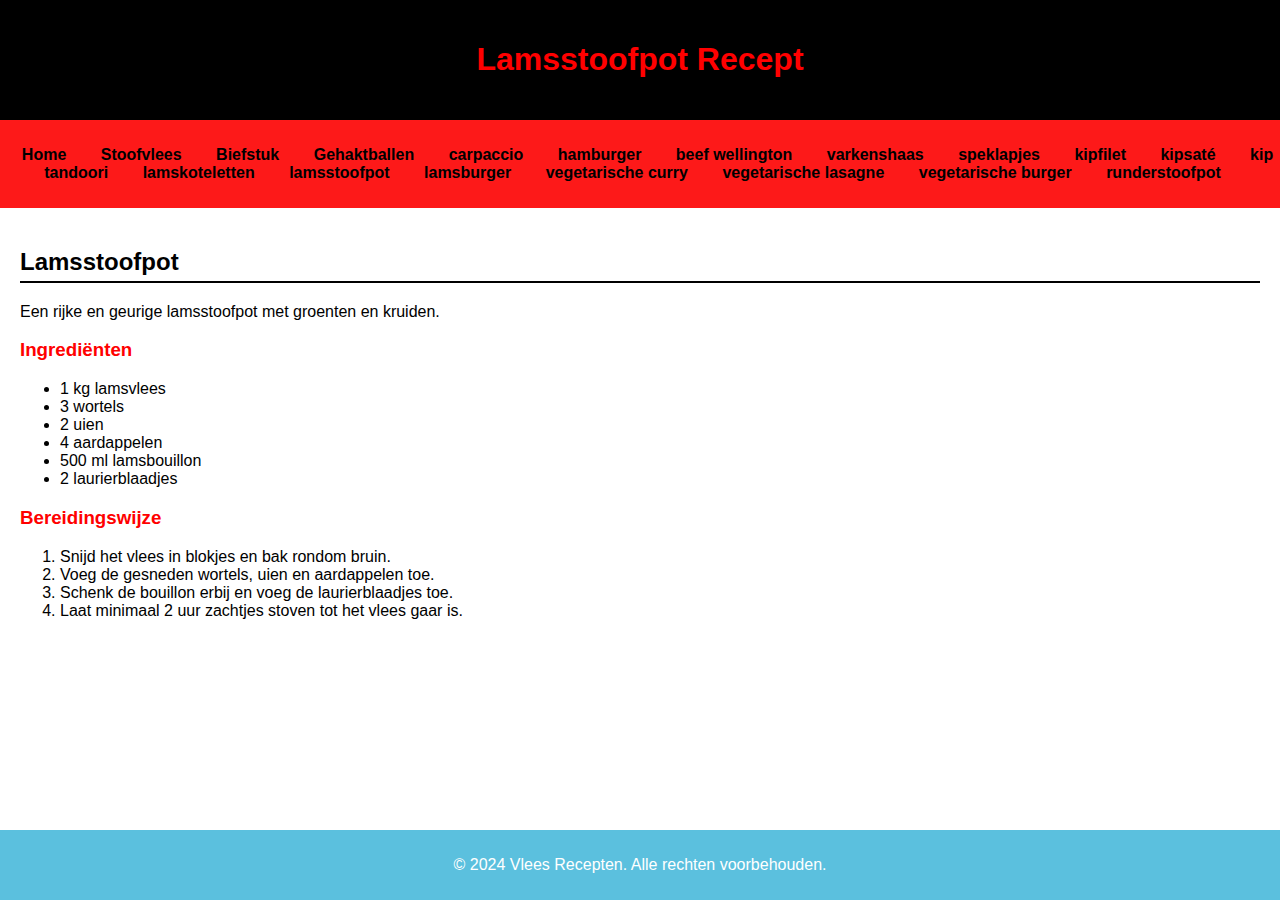
<file: lamsstoofpot.html>
<!DOCTYPE html>
<html lang="nl">
<head>
    <meta charset="UTF-8">
    <meta name="viewport" content="width=device-width, initial-scale=1.0">
    <title>Lamsstoofpot Recept</title>
    <link rel="stylesheet" href="styles.css">
</head>
<body>
    <header>
        <h1>Lamsstoofpot Recept</h1>
    </header>
    <nav>
        <ul>
            <li><a href="index.html">Home</a></li>
            <li><a href="stoofvlees.html">Stoofvlees</a></li>
            <li><a href="biefstuk.html">Biefstuk</a></li>
            <li><a href="gehaktballen.html">Gehaktballen</a></li>
            <li><a href="carpaccio.html">carpaccio</a></li>
            <li><a href="hamburger.html">hamburger</a></li>
            <li><a href="beef wellington.html">beef wellington</a></li>
            <li><a href="varkenshaas.html">varkenshaas</a></li>
            <li><a href="speklapjes.html">speklapjes</a></li>
            <li><a href="kipfilet.html">kipfilet</a></li>
            <li><a href="kipsaté.html">kipsaté</a></li>
            <li><a href="kip tandoori.html">kip tandoori</a></li>
            <li><a href="lamskoteletten.html">lamskoteletten</a></li>
            <li><a href="lamsstoofpot.html">lamsstoofpot</a></li>
            <li><a href="lamsburger.html">lamsburger</a></li>
            <li><a href="vegetarische curry.html">vegetarische curry</a></li>
            <li><a href="vegetarische lasagne.html">vegetarische lasagne</a></li>
            <li><a href="vegetarische burger.html">vegetarische burger</a></li>
            <li><a href="runderstoofpot.html"> runderstoofpot</a></li>       
        </ul>
    </nav>
    <main>
        <section>
            <h2>Lamsstoofpot</h2>
            <p>Een rijke en geurige lamsstoofpot met groenten en kruiden.</p>
            <h3>Ingrediënten</h3>
            <ul>
                <li>1 kg lamsvlees</li>
                <li>3 wortels</li>
                <li>2 uien</li>
                <li>4 aardappelen</li>
                <li>500 ml lamsbouillon</li>
                <li>2 laurierblaadjes</li>
            </ul>
            <h3>Bereidingswijze</h3>
            <ol>
                <li>Snijd het vlees in blokjes en bak rondom bruin.</li>
                <li>Voeg de gesneden wortels, uien en aardappelen toe.</li>
                <li>Schenk de bouillon erbij en voeg de laurierblaadjes toe.</li>
                <li>Laat minimaal 2 uur zachtjes stoven tot het vlees gaar is.</li>
            </ol>
        </section>
    </main>
    <footer>
        <p>&copy; 2024 Vlees Recepten. Alle rechten voorbehouden.</p>
    </footer>
</body>
</html>
</file>
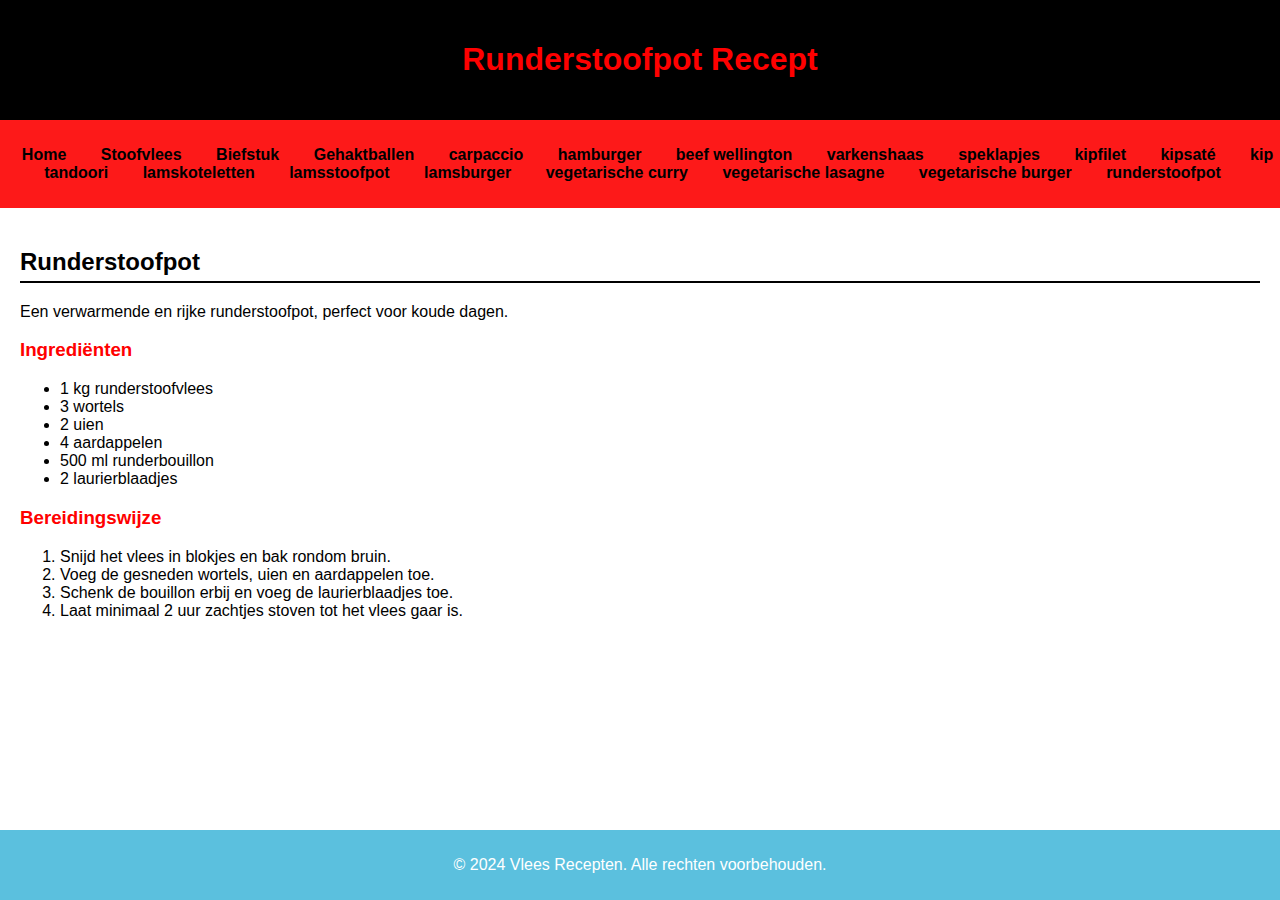
<file: runderstoofpot.html>
<!DOCTYPE html>
<html lang="nl">
<head>
    <meta charset="UTF-8">
    <meta name="viewport" content="width=device-width, initial-scale=1.0">
    <title>Runderstoofpot Recept</title>
    <link rel="stylesheet" href="styles.css">
</head>
<body>
    <header>
        <h1>Runderstoofpot Recept</h1>
    </header>
    <nav>
        <ul>
            <li><a href="index.html">Home</a></li>
            <li><a href="stoofvlees.html">Stoofvlees</a></li>
            <li><a href="biefstuk.html">Biefstuk</a></li>
            <li><a href="gehaktballen.html">Gehaktballen</a></li>
            <li><a href="carpaccio.html">carpaccio</a></li>
            <li><a href="hamburger.html">hamburger</a></li>
            <li><a href="beef wellington.html">beef wellington</a></li>
            <li><a href="varkenshaas.html">varkenshaas</a></li>
            <li><a href="speklapjes.html">speklapjes</a></li>
            <li><a href="kipfilet.html">kipfilet</a></li>
            <li><a href="kipsaté.html">kipsaté</a></li>
            <li><a href="kip tandoori.html">kip tandoori</a></li>
            <li><a href="lamskoteletten.html">lamskoteletten</a></li>
            <li><a href="lamsstoofpot.html">lamsstoofpot</a></li>
            <li><a href="lamsburger.html">lamsburger</a></li>
            <li><a href="vegetarische curry.html">vegetarische curry</a></li>
            <li><a href="vegetarische lasagne.html">vegetarische lasagne</a></li>
            <li><a href="vegetarische burger.html">vegetarische burger</a></li>
            <li><a href="runderstoofpot.html"> runderstoofpot</a></li>   
        </ul>    
    </nav>
    <main>
        <section>
            <h2>Runderstoofpot</h2>
            <p>Een verwarmende en rijke runderstoofpot, perfect voor koude dagen.</p>
            <h3>Ingrediënten</h3>
            <ul>
                <li>1 kg runderstoofvlees</li>
                <li>3 wortels</li>
                <li>2 uien</li>
                <li>4 aardappelen</li>
                <li>500 ml runderbouillon</li>
                <li>2 laurierblaadjes</li>
            </ul>
            <h3>Bereidingswijze</h3>
            <ol>
                <li>Snijd het vlees in blokjes en bak rondom bruin.</li>
                <li>Voeg de gesneden wortels, uien en aardappelen toe.</li>
                <li>Schenk de bouillon erbij en voeg de laurierblaadjes toe.</li>
                <li>Laat minimaal 2 uur zachtjes stoven tot het vlees gaar is.</li>
            </ol>
        </section>
    </main>
    <footer>
        <p>&copy; 2024 Vlees Recepten. Alle rechten voorbehouden.</p>
    </footer>
</body>
</html>
</file>
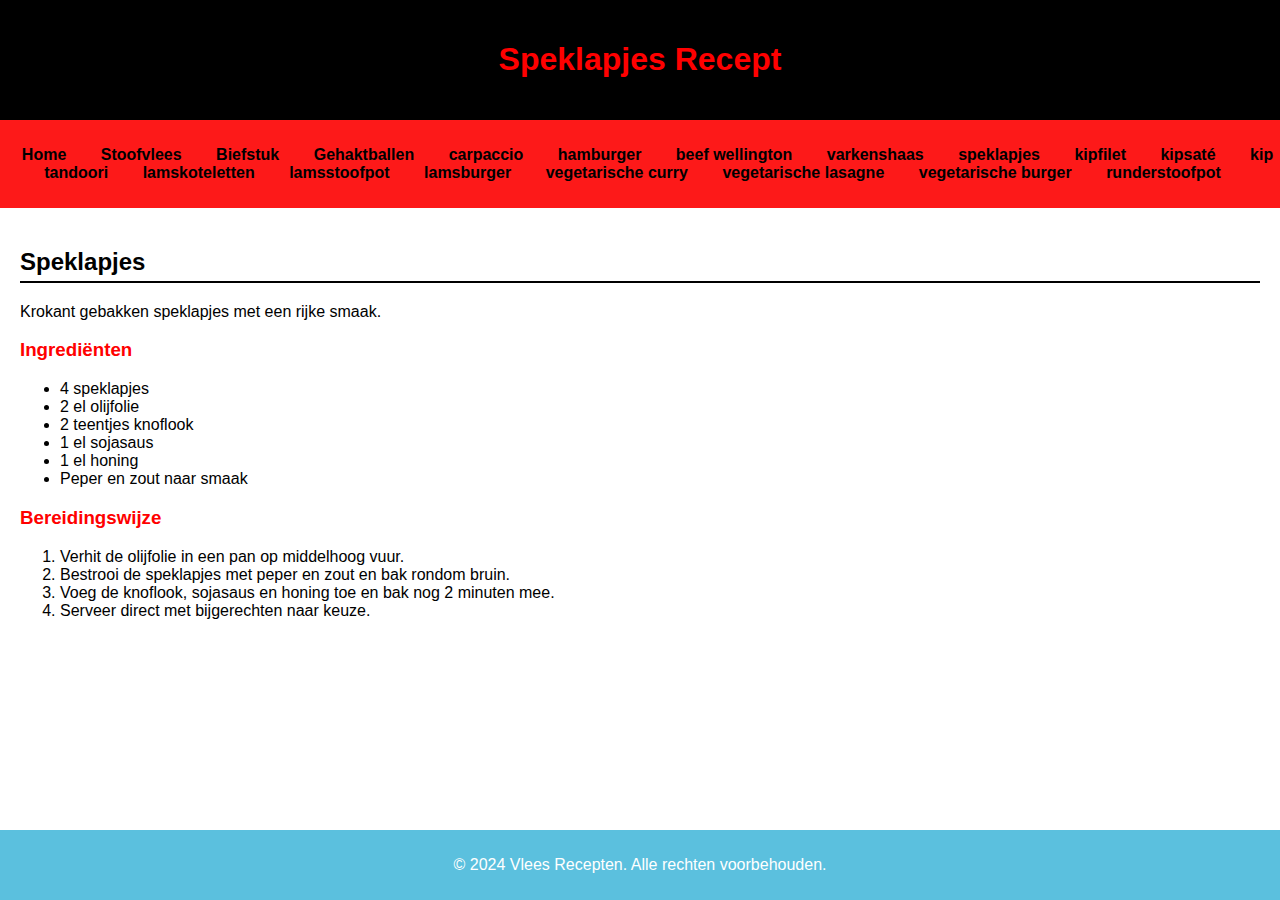
<file: speklapjes.html>
<!DOCTYPE html>
<html lang="nl">
<head>
    <meta charset="UTF-8">
    <meta name="viewport" content="width=device-width, initial-scale=1.0">
    <title>Speklapjes Recept</title>
    <link rel="stylesheet" href="styles.css">
</head>
<body>
    <header>
        <h1>Speklapjes Recept</h1>
    </header>
    <nav>
        <ul>
            <li><a href="index.html">Home</a></li>
            <li><a href="stoofvlees.html">Stoofvlees</a></li>
            <li><a href="biefstuk.html">Biefstuk</a></li>
            <li><a href="gehaktballen.html">Gehaktballen</a></li>
            <li><a href="carpaccio.html">carpaccio</a></li>
            <li><a href="hamburger.html">hamburger</a></li>
            <li><a href="beef wellington.html">beef wellington</a></li>
            <li><a href="varkenshaas.html">varkenshaas</a></li>
            <li><a href="speklapjes.html">speklapjes</a></li>
            <li><a href="kipfilet.html">kipfilet</a></li>
            <li><a href="kipsaté.html">kipsaté</a></li>
            <li><a href="kip tandoori.html">kip tandoori</a></li>
            <li><a href="lamskoteletten.html">lamskoteletten</a></li>
            <li><a href="lamsstoofpot.html">lamsstoofpot</a></li>
            <li><a href="lamsburger.html">lamsburger</a></li>
            <li><a href="vegetarische curry.html">vegetarische curry</a></li>
            <li><a href="vegetarische lasagne.html">vegetarische lasagne</a></li>
            <li><a href="vegetarische burger.html">vegetarische burger</a></li>
            <li><a href="runderstoofpot.html"> runderstoofpot</a></li>      
        </ul>
    </nav>
    <main>
        <section>
            <h2>Speklapjes</h2>
            <p>Krokant gebakken speklapjes met een rijke smaak.</p>
            <h3>Ingrediënten</h3>
            <ul>
                <li>4 speklapjes</li>
                <li>2 el olijfolie</li>
                <li>2 teentjes knoflook</li>
                <li>1 el sojasaus</li>
                <li>1 el honing</li>
                <li>Peper en zout naar smaak</li>
            </ul>
            <h3>Bereidingswijze</h3>
            <ol>
                <li>Verhit de olijfolie in een pan op middelhoog vuur.</li>
                <li>Bestrooi de speklapjes met peper en zout en bak rondom bruin.</li>
                <li>Voeg de knoflook, sojasaus en honing toe en bak nog 2 minuten mee.</li>
                <li>Serveer direct met bijgerechten naar keuze.</li>
            </ol>
        </section>
    </main>
    <footer>
        <p>&copy; 2024 Vlees Recepten. Alle rechten voorbehouden.</p>
    </footer>
</body>
</html>
</file>
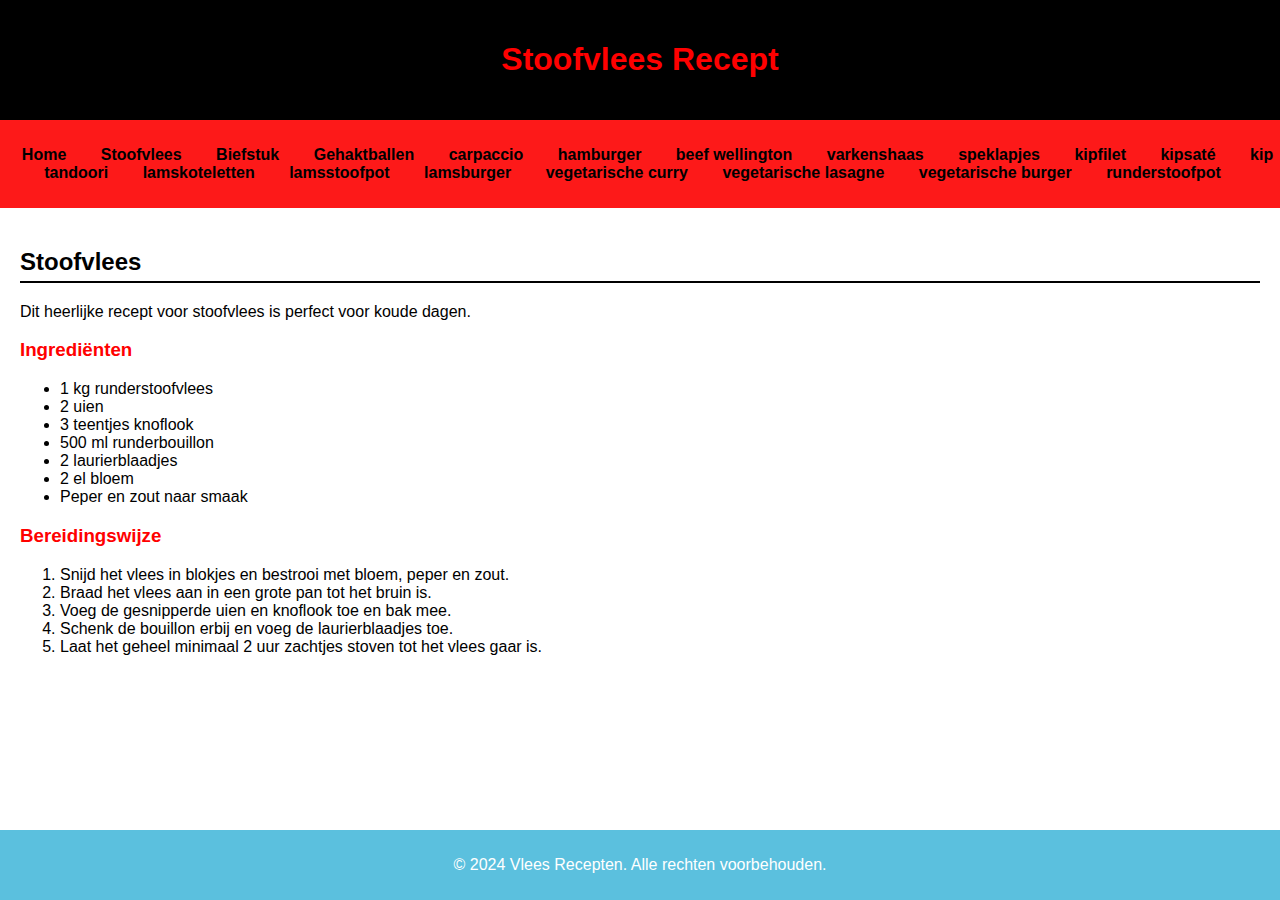
<file: stoofvlees.html>
<!DOCTYPE html>
<html lang="nl">
<head>
    <meta charset="UTF-8">
    <meta name="viewport" content="width=device-width, initial-scale=1.0">
    <title>Stoofvlees Recept</title>
    <link rel="stylesheet" href="styles.css">
</head>
<body>
    <header>
        <h1>Stoofvlees Recept</h1>
    </header>
    <nav>
        <ul>
            <li><a href="index.html">Home</a></li>
            <li><a href="stoofvlees.html">Stoofvlees</a></li>
            <li><a href="biefstuk.html">Biefstuk</a></li>
            <li><a href="gehaktballen.html">Gehaktballen</a></li>
            <li><a href="carpaccio.html">carpaccio</a></li>
            <li><a href="hamburger.html">hamburger</a></li>
            <li><a href="beef wellington.html">beef wellington</a></li>
            <li><a href="varkenshaas.html">varkenshaas</a></li>
            <li><a href="speklapjes.html">speklapjes</a></li>
            <li><a href="kipfilet.html">kipfilet</a></li>
            <li><a href="kipsaté.html">kipsaté</a></li>
            <li><a href="kip tandoori.html">kip tandoori</a></li>
            <li><a href="lamskoteletten.html">lamskoteletten</a></li>
            <li><a href="lamsstoofpot.html">lamsstoofpot</a></li>
            <li><a href="lamsburger.html">lamsburger</a></li>
            <li><a href="vegetarische curry.html">vegetarische curry</a></li>
            <li><a href="vegetarische lasagne.html">vegetarische lasagne</a></li>
            <li><a href="vegetarische burger.html">vegetarische burger</a></li>
            <li><a href="runderstoofpot.html"> runderstoofpot</a></li>
        </ul>
    </nav>
    <main>
        <section>
            <h2>Stoofvlees</h2>
            <p>Dit heerlijke recept voor stoofvlees is perfect voor koude dagen.</p>
            <h3>Ingrediënten</h3>
            <ul>
                <li>1 kg runderstoofvlees</li>
                <li>2 uien</li>
                <li>3 teentjes knoflook</li>
                <li>500 ml runderbouillon</li>
                <li>2 laurierblaadjes</li>
                <li>2 el bloem</li>
                <li>Peper en zout naar smaak</li>
            </ul>
            <h3>Bereidingswijze</h3>
            <ol>
                <li>Snijd het vlees in blokjes en bestrooi met bloem, peper en zout.</li>
                <li>Braad het vlees aan in een grote pan tot het bruin is.</li>
                <li>Voeg de gesnipperde uien en knoflook toe en bak mee.</li>
                <li>Schenk de bouillon erbij en voeg de laurierblaadjes toe.</li>
                <li>Laat het geheel minimaal 2 uur zachtjes stoven tot het vlees gaar is.</li>
            </ol>
        </section>
    </main>
    <footer>
        <p>&copy; 2024 Vlees Recepten. Alle rechten voorbehouden.</p>
    </footer>
</body>
</html>
</file>
<file: styles.css>
body {
    font-family: Arial, sans-serif;
    margin: 0;
    padding: 0;
    background-color: #ffffff;
}

header {
    background-color: #000000;
    color: white;
    padding: 20px 0;
    text-align: center;
}

nav {
    background-color: #fd1919;
    padding: 10px 0;
}

nav ul {
    list-style: none;
    padding: 0;
    text-align: center;
}

nav ul li {
    display: inline;
    margin: 0 15px;
}

nav ul li a {
    text-decoration: none;
    color: rgb(0, 0, 0);
    font-weight: bold;
}

main {
    padding: 20px;
}

footer {
    background-color: #5bc0de;
    color: white;
    text-align: center;
    padding: 10px 0;
    position: fixed;
    width: 100%;
    bottom: 0;
}

h1, h3 {
    color: #ff0000;
}

h2 {
    border-bottom: 2px solid #000000;
    padding-bottom: 5px;
}

article {
    background-color: white;
    padding: 20px;
    margin: 20px 0;
    box-shadow: 0 0 10px rgb(0, 0, 0);
}

article h3 {
    margin-top: 0;
}
</file>
